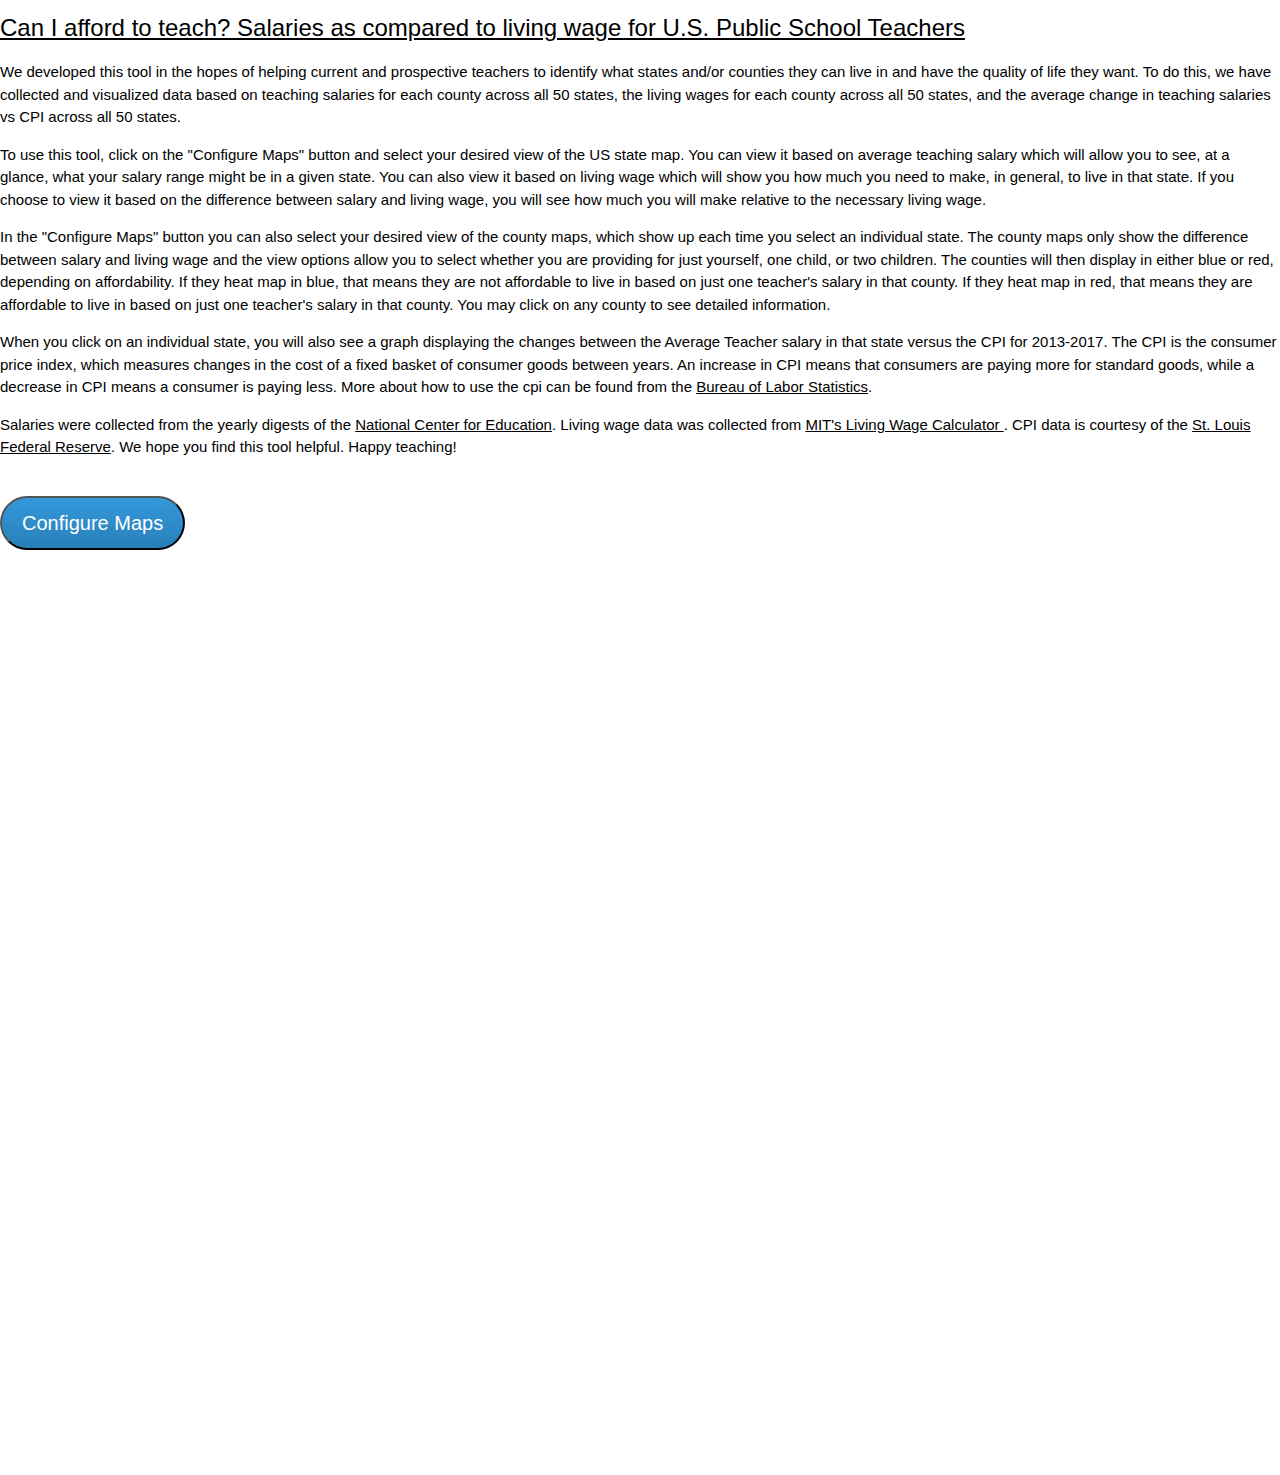
<file: index.html>
<!DOCTYPE html>
<html lang="en">
  <head>
    <meta charset="utf-8">
    <title>Teacher Salaries</title> 

    <script src="https://d3js.org/d3.v4.min.js" charset="utf-8"></script>
    <script src="https://d3js.org/topojson.v1.min.js"></script>
    <link rel="stylesheet" href="https://www.w3schools.com/w3css/4/w3.css">
  </head>
  <header>
      <h3 style="font-family: sans-serif; text-align: left;"><u>Can I afford to teach? Salaries as compared to living wage for U.S. Public School Teachers</u></h3>
  </header>
  <p>We developed this tool in the hopes of helping current and prospective teachers to identify
what states and/or counties they can live in and have the quality of life they want. To do this,
we have collected and visualized data based on teaching salaries for each county across all 50 states, 
the living wages for each county across all 50 states, and the average change in teaching salaries vs
CPI across all 50 states. </p>


<p>To use this tool, click on the "Configure Maps" button and select your desired view of the US state map.
You can view it based on average teaching salary which will allow you to see, at a glance, what your salary
range might be in a given state. You can also view it based on living wage which will show you how much 
you need to make, in general, to live in that state. If you choose to view it based on the difference between
salary and living wage, you will see how much you will make relative to the necessary living wage. 
</p>

<p>In the "Configure Maps" button you can also select your desired view of the county maps, which show up each
time you select an individual state. The county maps only show the difference between salary and living wage
and the view options allow you to select whether you are providing for just yourself, one child, or two children.
The counties will then display in either blue or red, depending on affordability. If they heat map in blue, that means 
they are not affordable to live in based on just one teacher's salary in that county. If they heat map in red, 
that means they are affordable to live in based on just one teacher's salary in that county. You may click on any county to see detailed
information.
</p>

<p> When you click on an individual state, you will also see a graph displaying the changes between the Average 
Teacher salary in that state versus the CPI for 2013-2017. The CPI is the consumer price index, which measures changes
in the cost of a fixed basket of consumer goods between years. An increase in CPI means that consumers are paying more
for standard goods, while a decrease in CPI means a consumer is paying less. More about how to use the cpi can be found from the
<a href="https://www.bls.gov/cpi/">Bureau of Labor Statistics</a>.</p>

<p> Salaries were collected from the yearly digests of the <a href="nces.ed.gov/programs/digest/">National Center for Education</a>. Living wage data was collected from
<a href="http://livingwage.mit.edu/">MIT's Living Wage Calculator </a>. CPI data is courtesy of the <a href="https://fred.stlouisfed.org/tags/series?t=annual%3Bcpi"> St. Louis Federal Reserve</a>. We hope you find this tool helpful. Happy teaching!</p> 
<br>
<style>
  	#graph{
  		position: absolute;
  		bottom: -575px;
  		right: -140px;
  	}
      .state-names {
          font-family: sans-serif;
          text-align: middle;
          fill: black;
          pointer-events: all;
      }
      .states {
        stroke: white;
        stroke-width: 2px;
        fill: none;
        pointer-events: all
      }
      .states :hover{
        fill-opacity: .5;
        
      }
      /*From studio 5*/
      div.tooltip {
        position: absolute;
        pointer-events: none;
        text-align: center;
        width: 200px;
        height: 50px;
        padding: 10px;
        font: 12px sans-serif;
        background: #D3D3D3;
        stroke: black;
        border-radius: 2px;
        opacity: .9;
      }
      .timeline {
        stroke: black;
        stroke-width: 2px;
      }
      .modal {
    display: none; 
    position: fixed; 
    z-index: 1; 
    left: 0;
    top: 0;
    width: 100%; 
    height: 100%; 
    overflow: auto; 
    background-color: rgb(0,0,0); 
    background-color: rgba(0,0,0,0.4); 
}
  /* Modal Content/Box */
  .modal-content {
    background-color: #fefefe;
    margin: 15% auto; /* 15% from the top and centered */
    padding: 20px;
    border: 1px solid #888;
    width: 80%; /* Could be more or less, depending on screen size */
  }
/* The Close Button */
  .close {
    color: #aaa;
    float: right;
    font-size: 28px;
    font-weight: bold;
  }
  .close:hover,
  .close:focus {
    color: black;
    text-decoration: none;
    cursor: pointer;
  }
  .btn {
  background: #3498db;
  background-image: -webkit-linear-gradient(top, #3498db, #2980b9);
  background-image: -moz-linear-gradient(top, #3498db, #2980b9);
  background-image: -ms-linear-gradient(top, #3498db, #2980b9);
  background-image: -o-linear-gradient(top, #3498db, #2980b9);
  background-image: linear-gradient(to bottom, #3498db, #2980b9);
  -webkit-border-radius: 28;
  -moz-border-radius: 28;
  border-radius: 28px;
  font-family: Arial;
  color: #ffffff;
  font-size: 20px;
  padding: 10px 20px 10px 20px;
  text-decoration: none;
}
.btn:hover {
  background: #3cb0fd;
  background-image: -webkit-linear-gradient(top, #3cb0fd, #3498db);
  background-image: -moz-linear-gradient(top, #3cb0fd, #3498db);
  background-image: -ms-linear-gradient(top, #3cb0fd, #3498db);
  background-image: -o-linear-gradient(top, #3cb0fd, #3498db);
  background-image: linear-gradient(to bottom, #3cb0fd, #3498db);
  text-decoration: none;
}
i
  </style>
  <body>
    <div>
      <input type="button" id="configure" value="Configure Maps" class="btn"></input>
    </div>
    <div id="myModal" class="modal">
      <div class="modal-content">
          <span class="close">&times;</span>
          <h3 id="countymodalheader"></h3>
          <p style="color:grey"><u><b>Salary Information</b></u></p>
          <p id="salary"></p>
          <p style="color:grey"><u><b>Living Wage Information</b></u></p>
          <p id="singleadult"></p>
          <p id="onechildfamily"></p>
          <p id="twochildfamily"></p>
    </div>
    </div>
      <div>
        <div id="myModal1" class="modal">
          <div class="modal-content">
            <span class="close">&times;</span>
            <h2><b>Configuration</b></h2>
        <p><b><u> Select data to color country map by: </u></b></p>
        <form id = "filter">
          <input  type='radio' id="Salary" name = "mode" value = "Salary" checked>Salary</input>
          <input type='radio' id="CPI" name="mode" value = "Wage">Living Wage</input>
          <input type='radio' id="Difference" name="mode" value = "Difference">Difference in Salary and Living Wage</input>
        </form>
        <p><b><u>County maps show the difference between salary and living wage. Select your family type below for accurate information: </u></b> <br> (<em style="color:red">red</em> counties are affordable to live in, <em style="color:blue">blue</em> counties are not)</p>
        <form id ="familytype">
          <input type="radio" id="SINGLE" name="ftype" value ="SINGLE" checked>Single</input>
          <input type="radio" id="ONECHILD" name="ftype" value="ONECHILD">One Child Family</input>
          <input type="radio" id="TWOCHILD" name="ftype" value="TWOCHILD">Two Child Family</input>
        </form>
        <p><b><u>You can also enter a custom salary filter. Any states below this salary will appear white</u></b></p>
        <input type="checkbox" id="customlimit" value="Custom Salary Minimum">Use Custom Minimum Salary</input>
        <input type="text" id="numlimit" placeholder="50000" class="w3-input"></input>
      </div>
    </div>
      <br>
      <br>
      <div id="map" style = "float:center; display: inline"></div>
       
       
      <div id="graph" style="height: 500px; width: 750px; float:center; display: inline">
        <select id="statePicker" style="display: none">
  			<option value="AL">Alabama</option>
  			<option value="AK">Alaska</option>
  			<option value="AZ">Arizona</option>
  			<option value="AR">Arkansas</option>
  			<option value="CA">California</option>
  			<option value="CO">Colorado</option>
  			<option value="CT">Connecticut</option>
  			<option value="DE">Delaware</option>
  			<option value="DC">District Of Columbia</option>
  			<option value="FL">Florida</option>
  			<option value="GA">Georgia</option>
  			<option value="HI">Hawaii</option>
  			<option value="ID">Idaho</option>
  			<option value="IL">Illinois</option>
  			<option value="IN">Indiana</option>
  			<option value="IA">Iowa</option>
  			<option value="KS">Kansas</option>
  			<option value="KY">Kentucky</option>
  			<option value="LA">Louisiana</option>
  			<option value="ME">Maine</option>
  			<option value="MD">Maryland</option>
  			<option value="MA">Massachusetts</option>
  			<option value="MI">Michigan</option>
  			<option value="MN">Minnesota</option>
  			<option value="MS">Mississippi</option>
  			<option value="MO">Missouri</option>
  			<option value="MT">Montana</option>
  			<option value="NE">Nebraska</option>
  			<option value="NV">Nevada</option>
  			<option value="NH">New Hampshire</option>
  			<option value="NJ">New Jersey</option>
  			<option value="NM">New Mexico</option>
  			<option value="NY">New York</option>
  			<option value="NC">North Carolina</option>
  			<option value="ND">North Dakota</option>
  			<option value="OH">Ohio</option>
 			  <option value="OK">Oklahoma</option>
  			<option value="OR">Oregon</option>
  			<option value="PA">Pennsylvania</option>
  			<option value="RI">Rhode Island</option>
  			<option value="SC">South Carolina</option>
  			<option value="SD">South Dakota</option>
  			<option value="TN">Tennessee</option>
  			<option value="TX">Texas</option>
  			<option value="UT">Utah</option>
  			<option value="VT">Vermont</option>
  			<option value="VA">Virginia</option>
  			<option value="WA">Washington</option>
  			<option value="WV">West Virginia</option>
  			<option value="WI">Wisconsin</option>
  			<option value="WY">Wyoming</option>
		</select> </div>
      <script>
        var width = 2500;
        var height = 550;
        var modal = document.getElementById('myModal');
        var span = document.getElementsByClassName("close")[0];
        var modal1 = document.getElementById('myModal1');
        var span1 = document.getElementsByClassName("close")[1];
        var useCustomSalaryLimit = false;
        var customSalaryLimit = 50000;
        document.getElementById("configure").addEventListener("click", function(){
          modal1.style.display = "block";
        });
        span.onclick = function() {
            modal.style.display = "none";
        }
        span1.onclick = function(){
          modal1.style.display = "none";
        }
        window.onclick = function(event) {
          if (event.target == modal || event.target == modal1) {
               modal.style.display = "none";
               modal1.style.display = "none";
          }
        } 
        document.getElementById("numlimit").onkeyup = function(){
          if (document.getElementById("customlimit").checked){
            useCustomSalaryLimit = true;
            var f1 = document.getElementById("filter");
            customSalary = parseInt(document.getElementById("numlimit").value);
            var event = new Event("change");
            f1.dispatchEvent(event);
          }
        }
        document.getElementById("customlimit").addEventListener("change", function(){
          if (document.getElementById("customlimit").checked){
            // do nothing
          } else {
            useCustomSalaryLimit = false;
            var f1 = document.getElementById("filter");
            var event = new Event("change");
            f1.dispatchEvent(event);
          }
        });
          // Referenced Mike Bostock's exanple on bl.ocks
          var projection = d3.geoAlbersUsa()
              .scale(1000)
              .translate([500 , height / 2]);
          var path = d3.geoPath()
                          .projection(projection);
          var svg = d3.select("#map")
                      .append("svg")
                      .attr("width", width)
                      .attr("height", height);
                        
          // Tooltip code from Piazza
          var tooltip = d3.select("#map")
                          .append("div")
                          .attr("class", "tooltip");
        
          var stateInfo = [];
          d3.tsv("us-state-names.tsv", function(genStateInfo) {
                  genStateInfo.forEach(function(d, i) {
                    stateInfo.push({'id' : genStateInfo[i].id, 
                                    'code' : genStateInfo[i].code, 
                                    'name': genStateInfo[i].name});
                  });
          }); 
          d3.csv("data/salarystatedata.csv", function(salaryData) {
              
                  salaryData.forEach(function(d, i) {
                    for (var j = 0; j < stateInfo.length; j++) {
                      if (salaryData[i].STATE == stateInfo[j].code) {
                        stateInfo[j].State = salaryData[i].STATE;
                        stateInfo[j].Year_2017 = salaryData[i].FY2017;
                        stateInfo[j].Year_2016 = salaryData[i].FY2016;
                        stateInfo[j].Year_2015 = salaryData[i].FY2015;
                        stateInfo[j].Year_2014 = salaryData[i].FY2014;
                        stateInfo[j].Year_2013 = salaryData[i].FY2013;
                      }
                    }
                  });
          }); 
      d3.csv("data/allstateslivingwage.csv", function(wageData){
        wageData.forEach(function(d, i){
            if (stateInfo[i].code = wageData[i].STATE){
                stateInfo[i].Single = wageData[i].SINGLE; 
                stateInfo[i].One_Child = wageData[i].ONECHILD;  
                stateInfo[i].Two_Child = wageData[i].TWOCHILD; 
            } 
        }); 
      });
      var filter = d3.select("#filter"); 
      filter.on("change", function(){
         //console.log(stateInfo); 
        var value = d3.select('input[name="mode"]:checked').node().value;
        var startScale; 
        var increment; 
        var colors; 
        if (value == "Salary"){
              startScale = 40;
              increment = 5;  
              var salaryColor = ["#e0f2f9", "#9CDFF9", "#70d7ff", "#3bb0dd", "#199fd3", "#0291c9", "#025d7f", "#023448"]; 
              var scale = d3.scaleOrdinal().range(salaryColor);
              legend.selectAll("rect").style("fill", scale); 
              colors = salaryColor; 
        }
        else if (value == "Wage"){
              startScale = 20; 
              increment = 2; 
              var wageColor = ["#e0f2f9", "#9CDFF9", "#70d7ff", "#3bb0dd", "#199fd3", "#0291c9", "#025d7f", "#023448"]; 
              var scale = d3.scaleOrdinal().range(wageColor);
              legend.selectAll("rect").style("fill", scale); 
              colors = wageColor; 
          }
          else if (value == "Difference"){
              startScale = 18; 
              increment = 5; 
              var difColor = ["#e0f2f9", "#9CDFF9", "#70d7ff", "#3bb0dd", "#199fd3", "#0291c9", "#025d7f", "#023448"]; 
              var scale = d3.scaleOrdinal().range(difColor);
              legend.selectAll("rect").style("fill", scale); 
              colors = difColor; 
          }
        var labelText = []; 
        var tmpScale = startScale; 
        for (var i =0; i < legendRange.length; i++){
          labelText.push(tmpScale + "-" +(tmpScale + increment) + "k"); 
           tmpScale += increment; 
         }
          legend.selectAll("text").text(function(d, i){ return labelText[d-1]; });
        svg.selectAll(".states").selectAll(function(){ return this.childNodes; })
        .attr("fill", function(d){
          var selectedState; 
          var salary; 
          for (var i = 0; i < stateInfo.length; i++) {
            if (stateInfo[i].id == d.id) {
              selectedState = stateInfo[i]; 
              }
          }
          if (value == "Salary"){
              salary = selectedState.Year_2017;
            }
          else if (value == "Wage"){
              salary = selectedState.Single;  
            }
          else if (value == "Difference"){
              salary = selectedState.Year_2017 - selectedState.Single; 
            }
            
            tmpScale = startScale; 
            var fill; 
            for (var i =0; i < legendRange.length; i++){
              tmpScale += increment; 
              if (salary <= tmpScale * 1000 && salary > (tmpScale - increment) * 1000){
                fill = colors[i]; 
              }
            } 
            if (fill == undefined){ /*console.log(selectedState); //console.log(salary)*/ }
            if (useCustomSalaryLimit){
              console.log("using custom salary limit");
              if (selectedState.Year_2017 < customSalary){
                return "#4c4d4d";
              } else {
                return fill;
              }
            }
            return fill; 
        }); 
      });
		  
		  var legendRange = [1, 2, 3, 4, 5, 6, 7, 8];
          var legendLabels = ["$40-45k", "45-50k", "50-55k", "55-60k", "60-65k", "65-70k", "70-75k", "75-80k"]
          var legendColors = d3.scaleOrdinal()
              .range(["#e0f2f9", "#9CDFF9", "#70d7ff", "#3bb0dd", "#199fd3", "#0291c9", "#025d7f", "#023448"]);
          
          var legend = svg.selectAll("g.legend")
              .data(legendRange)
              .enter().append("g")
              .attr("class", "legend");
              var rectW = 30, rectH = 30;
              legend.append("rect")
              .attr("x", 0)
              .attr("y", function(d, i){
              return 300 - (i*rectH) - 2*rectH; 
              })
              .attr("width", rectW)
              .attr("height", rectH)
              .style("fill", legendColors)
              legend.append("text")
              .attr("x", 44)
              .attr("y", function(d, i){ 
              return 300 - (i*rectH) - rectH - 6;
              })
              .text(function(d, i){ 
              return legendLabels[i]; 
              });                
          
          d3.json("us.json", function(map) {
            var data = topojson.feature(map, map.objects.states).features;
                  svg.append("g")
                    .attr("class", "states")
                    .selectAll("path")
                    .data(data)
                    .enter()
                    .append("path")
                    .attr("d", path)
                    .attr("fill", function(data) {
                      var salary;
                      for (var i = 0; i < stateInfo.length; i++) {
                        // //console.log(stateInfo[i].id == data.id);
                        if (stateInfo[i].id == data.id) {
                          salary = stateInfo[i].Year_2017;
                          if ((salary > 40000) && (salary < 45000)) {
                            return "#e0f2f9";
                          } else if ((salary > 45000) && (salary <= 50000)) {
                            return "#9CDFF9";
                          } else if ((salary > 50000) && (salary <= 55000)) {
                            return "#70d7ff";
                          } else if ((salary > 55000) && (salary <= 60000)) {
                            return "#3bb0dd";
                          } else if ((salary > 60000) && (salary <= 65000)) {
                            return "#199fd3";
                          } else if ((salary > 65000) && (salary <= 70000)) {
                            return "#0291c9";
                          } else if ((salary > 70000) && (salary <= 75000)) {
                            return "#025d7f";
                          } else if ((salary > 70000) && (salary <= 80000)) {
                            return "#023448";
                          }   
                        }
                      }
                    })
                
                    // Tooltip reference from Piazza
                    .on("mousemove", function(data) {
                      var tooltipState;
                      var tooltip2017;
                     
                      for (var i = 0; i < stateInfo.length; i++) {
                        if (stateInfo[i].id == data.id) {
                          tooltipState = stateInfo[i].State;
                          tooltip2017 = stateInfo[i].Year_2017;
                        }
                      }
                      tooltip.html(tooltipState + "\n" + "average teacher salary in 2017: $" + tooltip2017)
                            .style("left", (d3.event.pageX) + "px")     
                            .style("top", (d3.event.pageY ) + "px")
                            .style("opacity", .9); 
                    })
                    .on("click", function(d){
                      for (var i = 0; i < stateInfo.length; i++) {
                        if (stateInfo[i].id == d.id) {
                          var clickedState = stateInfo[i].State;
                          showCountyMap(stateInfo[i].name); 
                          //console.log(clickedState);
                          var picker = document.getElementById("statePicker");
                          var opts = picker.options;
                          for (var opt, j = 0; opt = opts[j]; j++) {
                            if (opt.value == clickedState) {
                                picker.selectedIndex = j;
                                var event = new Event('change');
                                picker.dispatchEvent(event);
                                break;
                          }
                        }
                          
                        }
                      }
                    })
                    .on("mouseout", function(d) {           
                        tooltip.style("opacity", 0);    
                    });
                    
                   svg.append("g")
                    .attr("class")
                    .selectAll("text")
                    .data(data)
                    .enter()
                    .append("text")
                    // centroid from bl.ocks
                    .attr("x", function(d){
                      return path.centroid(d)[0];
                    })
                    .attr("y", function(d){
                      return  path.centroid(d)[1];
                    });
                 
                });
  
  
  function showCountyMap(state){
    var curstate = state;
    var stateObject;
    for (var i = 0; i < stateInfo.length; i++) {
          if (stateInfo[i].name == curstate) {
            stateObject = stateInfo[i];
          }
        }
    var countydata = new Map();
    var flatwages = new Map().set("SINGLE", new Array()).set("ONECHILD", new Array()).set("TWOCHILD", new Array());
    var flatdeltas = new Map().set("SINGLE", new Array()).set("ONECHILD", new Array()).set("TWOCHILD", new Array());
    var src = "data/livingwage/" + state.toLowerCase() + "livingwage.csv";
    console.log(state);
    var q = d3.queue();
    q.defer(function(callback, err){
      d3.csv(src, function(input){
        input.forEach(function(data){
          var lwdata = new Map();
          var county = data['COUNTY'];
          lwdata.set("SINGLE", +data['SINGLE']);
          lwdata.set("ONECHILD", +data['ONECHILD']);
          lwdata.set("TWOCHILD", +data['TWOCHILD']);
          flatwages.get("SINGLE").push(+data['SINGLE']);
          flatwages.get("ONECHILD").push(+data['ONECHILD']);
          flatwages.get("TWOCHILD").push(+data['TWOCHILD']);
          flatdeltas.get("SINGLE").push(stateObject.Year_2017 - +data['SINGLE']);
          flatdeltas.get("ONECHILD").push(stateObject.Year_2017 - +data['ONECHILD']);
          flatdeltas.get("TWOCHILD").push(stateObject.Year_2017 - +data['TWOCHILD']);
          countydata.set(county, lwdata)
        });
        callback(null);
      });
    });
    q.await(function(error){
    
    
    console.log(flatdeltas);
    var familytypepicker = d3.select("#familytype");
    var ftype = d3.select('input[name="ftype"]:checked').node().value;
    console.log(ftype);
    var colorScale = d3.scaleLinear()
                     .domain([d3.min(flatwages.get(ftype), function(d){return d;}),  
                      d3.mean(flatwages.get(ftype), function(d){return d;}),
                      d3.mean(flatwages.get(ftype), function(d){return d;}), 
                      d3.max(flatwages.get(ftype), function(d){return d;})])
                     .range(["#e0f2f9", "#9CDFF9", "#025d7f", "#023448"]);
    familytypepicker.on("change", function(){
      var value = d3.select('input[name="ftype"]:checked').node().value;
      showCountyMap(curstate)
      return;
    });
    // if (state == "Virginia"){
    //   var src = "data/" + state.toLowerCase() + ".csv"
    //   var q = d3.queue();
    //   q.defer(function(callback, error) {
    //     d3.csv(src, function(input){
    //       input.forEach(function(data){
    //       var sals = new Map();
    //       var county = data['COUNTY'];
    //       sals.set("FY17", +data['FY17']);
    //       sals.set("FY16", +data['FY16']);
    //       sals.set("FY15", +data['FY15']);
    //       flatsalaries.get("FY17").push(+data['FY17']);
    //       countydata.set(county, sals);
    //     });
    //       callback(null);
    //   });
       
    // });
    // q.await(function(error){
    //   // pass
    // });
  
	
	if(state == "New York")
	{
		var url = "https://raw.githubusercontent.com/mattdellavolpe/US-Counties-TopoJSON/master/500k/new_york.json";
	}   
	else if(state == "New Hampshire")
	{
		var url = "https://raw.githubusercontent.com/mattdellavolpe/US-Counties-TopoJSON/master/500k/new_hampshire.json";
	}   
	else if(state == "New Jersey")
	{
		var url = "https://raw.githubusercontent.com/mattdellavolpe/US-Counties-TopoJSON/master/500k/new_jersey.json";
	}   
	else if(state == "Rhode Island")
	{
		var url = "https://raw.githubusercontent.com/mattdellavolpe/US-Counties-TopoJSON/master/500k/rhode_island.json";
	}   
	else if(state == "North Carolina")
	{
		var url = "https://raw.githubusercontent.com/mattdellavolpe/US-Counties-TopoJSON/master/500k/north_carolina.json";
	}   
	else if(state == "South Carolina")
	{
		var url = "https://raw.githubusercontent.com/mattdellavolpe/US-Counties-TopoJSON/master/500k/south_carolina.json";
	}   
	else if(state == "North Dakota")
	{
		var url = "https://raw.githubusercontent.com/mattdellavolpe/US-Counties-TopoJSON/master/500k/north_dakota.json";
	}   
	else if(state == "South Dakota")
	{
		var url = "https://raw.githubusercontent.com/mattdellavolpe/US-Counties-TopoJSON/master/500k/south_dakota.json";
	}   
	else if(state == "West Virginia")
	{
		var url = "https://raw.githubusercontent.com/mattdellavolpe/US-Counties-TopoJSON/master/500k/west_virginia.json";
	}   
	else if(state == "New Mexico")
	{
		var url = "https://raw.githubusercontent.com/mattdellavolpe/US-Counties-TopoJSON/master/500k/new_mexico.json";
	}   
	else
	{               
		var url = "https://raw.githubusercontent.com/mattdellavolpe/US-Counties-TopoJSON/master/500k/" + state.toLowerCase()+  ".json"; 
    }
    d3.json(url, function(error, us) {
      if (error) throw error;
      var curMap = svg.selectAll(".countyPath").data(topojson.feature(us, us.objects.counties).features, function(d){
        return d.id; 
      })
      curMap.exit().remove();
       var counties = topojson.feature(us, us.objects.counties);
       //console.log(topojson.feature(us, us.objects.counties).features);
       
       
      /*
        var projection = d3.geoAlbersUsa()
              .scale(1000)
              .translate([500 , height/2]);
                     
        var path = d3.geoPath()
                          .projection(projection);
	 //this chunk makes it so the counties show up in the state when clicked.
	*/
	 
	if(url == "https://raw.githubusercontent.com/mattdellavolpe/US-Counties-TopoJSON/master/500k/alaska.json"){
		var width = 2100;
		var height = 600;
	}
	else{
		width = 1500;
	  height = 400;
	 }
 // var colorScale = d3.scaleLinear()
 //                    .domain([d3.min(flatsalaries.get("FY17"), function(d){return d;}),  
 //                     d3.mean(flatsalaries.get("FY17"), function(d){return d;}),
 //                     d3.mean(flatsalaries.get("FY17"), function(d){return d;}), 
 //                     d3.max(flatsalaries.get("FY17"), function(d){return d;})])
 //                    .range(["#e0f2f9", "#9CDFF9", "#025d7f", "#023448"]);
 
	 var path = d3.geoPath()
	 	.projection(d3.geoMercator()
    .fitExtent([[width/2,0],[width, height/2]], counties));
      svg.append("g")
        .attr("class", "states")
        .selectAll("path")
        .data(topojson.feature(us, us.objects.counties).features, function(d){ return d.id; })
        .enter().append("path")
        .attr("class", "countyPath")
        .on("click", function(d){ 
            console.log(countydata);
            var name = d.properties.name;
            console.log(name);
            var countyliving = countydata.get(name);
            var salary = String(stateObject.Year_2017).slice(0,2) + "," + String(stateObject.Year_2017).slice(2);
            var singlesalary = String(countyliving.get("SINGLE")).slice(0,2) + "," + String(countyliving.get("SINGLE")).slice(2);
            var onechildsalary = String(countyliving.get("ONECHILD")).slice(0,2) + "," + String(countyliving.get("ONECHILD")).slice(2);
            var twochildsalary = String(countyliving.get("TWOCHILD")).slice(0,2) + "," + String(countyliving.get("TWOCHILD")).slice(2);
            var singleDelta = parseInt(stateObject.Year_2017) - parseInt(countyliving.get("SINGLE"));
            var oneDelta = parseInt(stateObject.Year_2017) - parseInt(countyliving.get("ONECHILD"));
            var twoDelta = parseInt(stateObject.Year_2017) - parseInt(countyliving.get("TWOCHILD"));
            var scolor = singleDelta > 0 ? "red" : "blue";
            var ocolor = oneDelta > 0 ? "red" : "blue";
            var tcolor = twoDelta > 0 ? "red" : "blue";
            var stoken = singleDelta > 0 ? "+" : "-";
            var otoken = oneDelta > 0 ? "+" : "-";
            var ttoken = twoDelta > 0 ? "+" : "-";
            document.getElementById("countymodalheader").innerHTML = "<u><b>Information for:</b></u> " + name + ", " + state;
            document.getElementById("singleadult").innerHTML = "<b>Single Adult:</b> $" + singlesalary + "\t\t" + "<em style='color:" + scolor + "'>(" + stoken + " $" + Math.abs(singleDelta) + ")</em>";
            document.getElementById("onechildfamily").innerHTML = "<b>One Child Family:</b> $" + onechildsalary + "\t\t" + "<em style='color:" + ocolor + "'>(" + otoken + " $" +  Math.abs(oneDelta) + ")</em>";
            document.getElementById("twochildfamily").innerHTML = "<b>Two Child Family:</b> $" + twochildsalary + "\t\t" + "<em style='color:" + tcolor + "'>(" + ttoken + " $" +  Math.abs(twoDelta) + ")</em>";
            document.getElementById("salary").innerHTML = "<b> Average Teacher Salary:</b> $" + salary;
            modal.style.display = "block";
             })
        .attr("d", path)
        .attr("fill", function(d){
          var name = d.properties.name;
          try{
            if (typeof name != 'undefined'){
            
            var countyLivingWage = countydata.get(name).get(ftype);
            var countySalary = stateObject.Year_2017;
            var delta = countySalary - countyLivingWage;
            if(delta < 0){
              if (delta >= -1000){
                return "#ccd2ff";
              }
              if (delta >= -3000){
                return "#99a5ff";
              }
              if (delta >= -5000){
                return "#6678ff";
              }
              if (delta >= -7000){
                return "#334bff";
              }
              if (delta >= -9000){
                return "#001eff";
              }
              if (delta >= -11000){
                return "#0018cc";
              }
              if (delta >= -12000){
                return "#001299";
              }
              if (delta >= -16000){
                return "#000c66";
              } else {
                return "#000633"
              }
            }
            else {
              if (delta <= 1000){
                return "#ffe6e6";
              }if (delta <= 2000){
                return "#ffcccc";
              }if (delta <= 3000){
                return "#ffb3b3";
              }if (delta <= 4000){
                return "#ff9999";
              }if (delta <= 5000){
                return "#ff8080";
              }if (delta <= 6000){
                return "#ff6666";
              }if (delta <= 7000){
                return "#ff4d4d";
              }if (delta <= 8000){
                return "#ff3333";
              }if (delta <= 9000){
                return "#ff1919";
              }if (delta <= 10000){
                return "#ff0000";
              }if (delta <= 11000){
                return "#e60000";
              }if (delta <= 12000){
                return "#cc0000";
              }if (delta <= 13000){
                return "#b30000";
              }if (delta <= 14000){
                return "#990000";
              }if (delta <= 15000){
                return "#800000";
              }if (delta <= 16000){
                return "#660000";
              }if (delta <= 17000){
                return "#99001a";
              }if (delta <= 18000){
                return "#800015"
              }if (delta <= 19000){
                return "#660011";
              }if (delta > 19000){
                return "#800400";
              }
            }
            // return colorScale(countydata.get(name).get(ftype)); 
            
        }
      } catch(err){
        //pass
      }
  
        });
      
      svg.append("path")
      .attr("class", "county-borders")
      .attr("d", path(us));
    });
  });
  }
      </script>
      <script type="text/javascript">
    var statePicker = document.getElementById("statePicker");
    statePicker.addEventListener("change", function(data){
      var selectedState = statePicker.options[statePicker.selectedIndex].value;
      var state_name =  statePicker.options[statePicker.selectedIndex].text;
      d3.select("#graphsvg").remove();
      draw(selectedState, state_name);
    })
    function draw(state, state_name){
    var currentState = state;
    var stateDataMap = new Map();
    var yearIndexMap = new Map();
    var reverseYearIndexMap = new Map();
    yearIndexMap.set(2017, 0).set(2016, 1).set(2015, 2).set(2014, 3).set(2013, 4);
    reverseYearIndexMap.set(2013, 0).set(2014, 1).set(2015, 2).set(2016, 3).set(2017, 4);
    var parseTime = d3.timeParse("%Y");
    var years = [2013,2014,2015,2016,2017];
    d3.csv("data/salarystatedata.csv", function(input){
      input.forEach(function(d) {
        var salMap = new Map();
        salMap.set(parseTime(2017), +d['FY2017']);
        salMap.set(parseTime(2016), +d['FY2016']);
        salMap.set(parseTime(2015), +d['FY2015']);
        salMap.set(parseTime(2014), +d['FY2014']);
        salMap.set(parseTime(2013), +d['FY2013']);
        stateDataMap.set(d['STATE'], salMap);
      });
    var cpiData = [];
    d3.csv("data/cpibyyear.csv", function(input){
      input.forEach(function(d) {
        cpiData.push({
          year: parseTime(+d['Year']),
          index: +d['Jan']
        });
      });
      //console.log(cpiData);
      var margin = {
        top: 75,
        right: 75,
        bottom: 75,
        left: 75
      };
      var chartWidth = 580;
      var chartHeight = 380;
      var svg1 = d3.select("#graph").append("svg")
                    .attr("width", chartWidth)
                    .attr("height", chartHeight)
                    .attr("id", "graphsvg");
      var width = parseInt(svg1.attr("width")) - (2*margin.left);
      var height = parseInt(svg1.attr("height")) - (2*margin.top);
      var g = svg1.append("g").attr("transform","translate(" + margin.left + "," + margin.top + ")");
      g.append("text")
               .attr("x", chartWidth - 180)
               .attr("y", 0-10)
               .attr("stroke", "blue")
               .text("CPI");
              g.append("text")
                .attr("x", 0 - .50*margin.left)
                .attr("y", 0 - 10)
                .attr("stroke", "red")
                .text("Salary");
              g.append("text")
                .attr("x", 0 + 50)
                .attr("y", 0-10)
                .attr("font-size", "12px")
                .attr("text-decoration", "underline")
                .text("Average Salary v.s. CPI for " + state_name + " (2013-2017)");
      var xVals = d3.scaleTime()
              .rangeRound([0, width])
              .domain(d3.extent(Array.from(stateDataMap.get(currentState).keys())));
      var yVals = d3.scaleLinear()
              .rangeRound([height, 0])
              .domain(d3.extent(Array.from(stateDataMap.get(currentState).values())));
      var leftYVals = d3.scaleLinear()
                .rangeRound([height, 0])
                .domain(d3.extent(cpiData, function(d) {return d.index;}));
      g.append("g")
       .attr("transform", "translate(0," + height + ")")
       .call(d3.axisBottom(xVals).tickFormat(d3.timeFormat("%Y")).ticks(5));
      g.append("g")
       .attr("stroke", "red")
       .call(d3.axisLeft(yVals));
      g.append("g")
        .attr("transform", "translate( " + width + ", 0 )")
        .attr("stroke", "blue")
        .call(d3.axisRight(leftYVals));
      var line = d3.line()
             .x(function(d) {return xVals(parseTime(d));})
             .y(function(d) {return yVals(Array.from(stateDataMap.get(currentState).values())[yearIndexMap.get(d)]);})
      var cpiLine = d3.line()
              .x(function(d) {return xVals(parseTime(d));})
              .y(function(d) {return leftYVals(cpiData[reverseYearIndexMap.get(d)].index);})
      g.append("path")
        .datum(years)
        .attr("class", "line")
        .attr("d", line)
        .attr("fill", "none")
        .attr("stroke", "red");
      g.append("path")
        .datum(years)
        .attr("class", "cpline")
        .attr("d", cpiLine)
        .attr("fill", "none")
        .attr("stroke", "blue");
       var sampleMap = stateDataMap.get(currentState);
       //console.log(sampleMap);
       //console.log(yearIndexMap);
       //console.log(Array.from(sampleMap.values())[yearIndexMap.get(2017)]);
       var arr = Array.from(stateDataMap.get(currentState).keys());
       //console.log(arr);
       var target = parseTime(2017);
       //console.log(target);
       //console.log(stateDataMap.get(currentState).get(target));
       g.selectAll(".point")
         .data(years)
         .enter()
         .append("circle")
         .attr("class", "dot")
         .attr("cx", function(d) {return xVals(parseTime(d));})
         .attr("cy", function(d) {
                return yVals(Array.from(stateDataMap.get(currentState).values())[yearIndexMap.get(d)])
         })
         .attr("r", 8);
       g.selectAll(".point")
        .data(years)
        .enter()
        .append("circle")
        .attr("class", "dot")
        .attr("cx", function(d) {return xVals(parseTime(d));})
        .attr("cy", function(d){
          return leftYVals(cpiData[reverseYearIndexMap.get(d)].index);})
        .attr("r", 8);
    });
    });
}
  </script>
    </body>
</html>
</file>
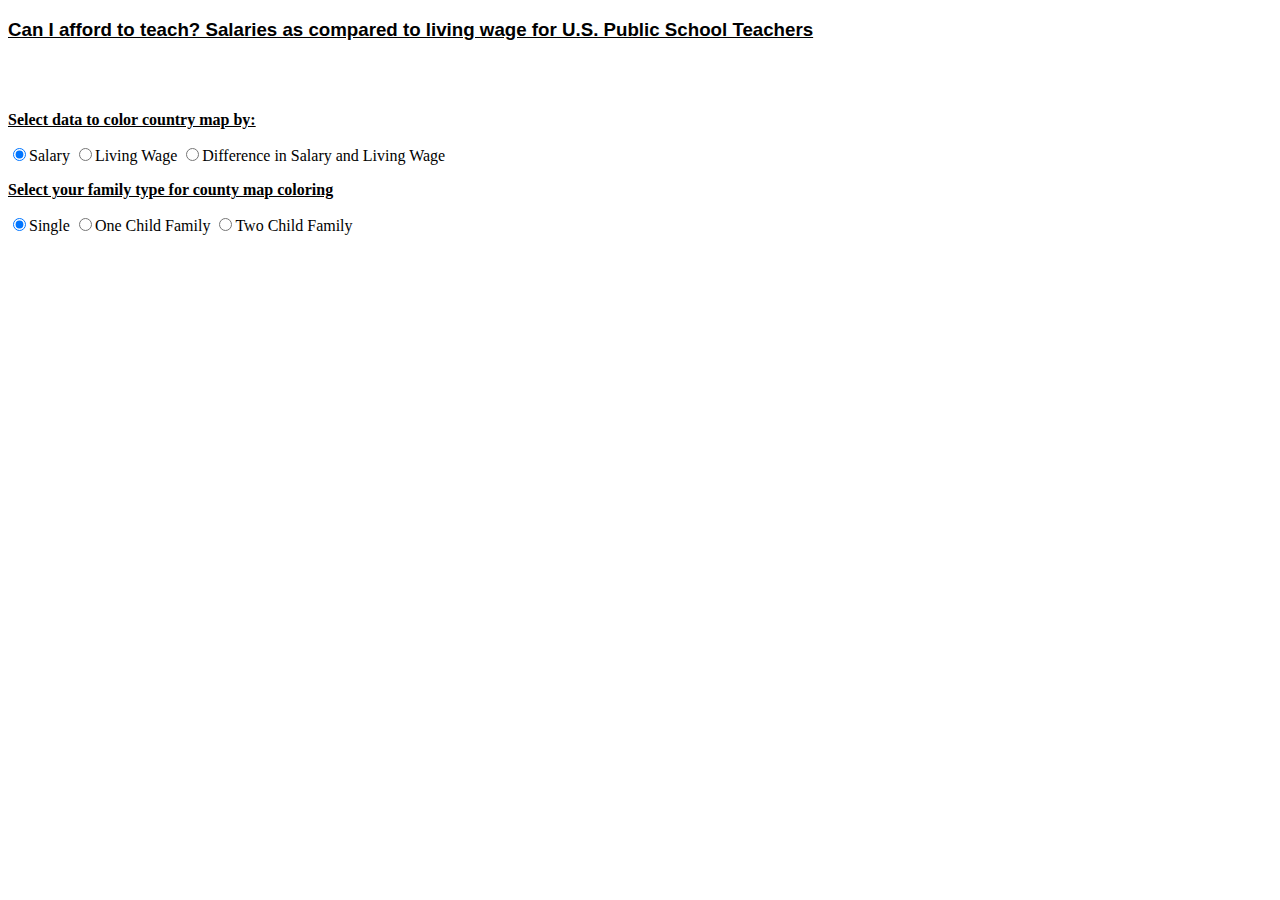
<file: index.charlotte.html>
<!DOCTYPE html>
<html lang="en">
  <head>
    <meta charset="utf-8">
    <title>Teacher Salaries</title> 

    <script src="http://d3js.org/d3.v4.min.js" charset="utf-8"></script>
    <script src="http://d3js.org/topojson.v1.min.js"></script>
  </head>
  <header>
      <h3 style="font-family: sans-serif; text-align: left;"><u>Can I afford to teach? Salaries as compared to living wage for U.S. Public School Teachers</u></h3>
      <br>
      <br>
  </header>
  <style>
  	#graph{
  		position: fixed;
  		bottom: -110px;
  		right: -140px;
  	}
    .states{
    	stroke: white;
        stroke-width: 2px;
        pointer-events: all
    }
    .hover {
    	fill: black;
	}
    .selected{
    	fill: black;
	}     
      /*From studio 5*/
      div.tooltip {
        position: absolute;
        pointer-events: none;
        text-align: center;
        width: 200px;
        height: 50px;
        padding: 10px;
        font: 12px sans-serif;
        background: #D3D3D3;
        stroke: black;
        border-radius: 2px;
        opacity: .9;
      }
      .timeline {
        stroke: black;
        stroke-width: 2px;
      }

      .modal {
    display: none; /* Hidden by default */
    position: fixed; /* Stay in place */
    z-index: 1; /* Sit on top */
    left: 0;
    top: 0;
    width: 100%; /* Full width */
    height: 100%; /* Full height */
    overflow: auto; /* Enable scroll if needed */
    background-color: rgb(0,0,0); /* Fallback color */
    background-color: rgba(0,0,0,0.4); /* Black w/ opacity */
}

  /* Modal Content/Box */
  .modal-content {
    background-color: #fefefe;
    margin: 15% auto; /* 15% from the top and centered */
    padding: 20px;
    border: 1px solid #888;
    width: 80%; /* Could be more or less, depending on screen size */
  }

/* The Close Button */
  .close {
    color: #aaa;
    float: right;
    font-size: 28px;
    font-weight: bold;
  }

  .close:hover,
  .close:focus {
    color: black;
    text-decoration: none;
    cursor: pointer;
  }
  </style>
  <body>
    <div id="myModal" class="modal">

      <div class="modal-content">
          <span class="close">&times;</span>
          <h3 id="countymodalheader"></h3>
          <p style="color:grey"><u><b>Salary Information</b></u></p>
          <p id="salary"></p>
          <p style="color:grey"><u><b>Living Wage Information</b></u></p>
          <p id="singleadult"></p>
          <p id="onechildfamily"></p>
          <p id="twochildfamily"></p>
    </div>

    </div>


      <div id="map" style = "float:center; display: inline"></div>
       <div>
        <p><b><u> Select data to color country map by: </u></b></p>
        <form id = "filter">
          <input  type='radio' id="Salary" name = "mode" value = "Salary" checked>Salary</input>
          <input type='radio' id="CPI" name="mode" value = "Wage">Living Wage</input>
          <input type='radio' id="Difference" name="mode" value = "Difference">Difference in Salary and Living Wage</input>
        </form>
      </div>

      <div>
        <p><b><u> Select your family type for county map coloring </u></b></p>
        <form id ="familytype">
          <input type="radio" id="SINGLE" name="ftype" value ="SINGLE" checked>Single</input>
          <input type="radio" id="ONECHILD" name="ftype" value="ONECHILD">One Child Family</input>
          <input type="radio" id="TWOCHILD" name="ftype" value="TWOCHILD">Two Child Family</input>
        </form>
        </div>

      <div id="graph" style="height: 500px; width: 750px; float:center; display: inline">
        <select id="statePicker" style="display: none">
  			<option value="AL">Alabama</option>
  			<option value="AK">Alaska</option>
  			<option value="AZ">Arizona</option>
  			<option value="AR">Arkansas</option>
  			<option value="CA">California</option>
  			<option value="CO">Colorado</option>
  			<option value="CT">Connecticut</option>
  			<option value="DE">Delaware</option>
  			<option value="DC">District Of Columbia</option>
  			<option value="FL">Florida</option>
  			<option value="GA">Georgia</option>
  			<option value="HI">Hawaii</option>
  			<option value="ID">Idaho</option>
  			<option value="IL">Illinois</option>
  			<option value="IN">Indiana</option>
  			<option value="IA">Iowa</option>
  			<option value="KS">Kansas</option>
  			<option value="KY">Kentucky</option>
  			<option value="LA">Louisiana</option>
  			<option value="ME">Maine</option>
  			<option value="MD">Maryland</option>
  			<option value="MA">Massachusetts</option>
  			<option value="MI">Michigan</option>
  			<option value="MN">Minnesota</option>
  			<option value="MS">Mississippi</option>
  			<option value="MO">Missouri</option>
  			<option value="MT">Montana</option>
  			<option value="NE">Nebraska</option>
  			<option value="NV">Nevada</option>
  			<option value="NH">New Hampshire</option>
  			<option value="NJ">New Jersey</option>
  			<option value="NM">New Mexico</option>
  			<option value="NY">New York</option>
  			<option value="NC">North Carolina</option>
  			<option value="ND">North Dakota</option>
  			<option value="OH">Ohio</option>
 			  <option value="OK">Oklahoma</option>
  			<option value="OR">Oregon</option>
  			<option value="PA">Pennsylvania</option>
  			<option value="RI">Rhode Island</option>
  			<option value="SC">South Carolina</option>
  			<option value="SD">South Dakota</option>
  			<option value="TN">Tennessee</option>
  			<option value="TX">Texas</option>
  			<option value="UT">Utah</option>
  			<option value="VT">Vermont</option>
  			<option value="VA">Virginia</option>
  			<option value="WA">Washington</option>
  			<option value="WV">West Virginia</option>
  			<option value="WI">Wisconsin</option>
  			<option value="WY">Wyoming</option>
		</select> </div>
      <script>
        var width = 2500;
        var height = 550;
        var modal = document.getElementById('myModal');
        var span = document.getElementsByClassName("close")[0];
        span.onclick = function() {
            modal.style.display = "none";
        }

        window.onclick = function(event) {
          if (event.target == modal) {
               modal.style.display = "none";
          }
        } 
          // Referenced Mike Bostock's exanple on bl.ocks
          var projection = d3.geoAlbersUsa()
              .scale(1000)
              .translate([500 , height / 2]);

          var path = d3.geoPath()
                          .projection(projection);

          var svg = d3.select("#map")
                      .append("svg")
                      .attr("width", width)
                      .attr("height", height);
                        
          // Tooltip code from Piazza
          var tooltip = d3.select("#map")
                          .append("div")
                          .attr("class", "tooltip");
        
          var stateInfo = [];
          d3.tsv("us-state-names.tsv", function(genStateInfo) {
                  genStateInfo.forEach(function(d, i) {
                    stateInfo.push({'id' : genStateInfo[i].id, 
                                    'code' : genStateInfo[i].code, 
                                    'name': genStateInfo[i].name});
                  });
          }); 
          d3.csv("data/salarystatedata.csv", function(salaryData) {
              
                  salaryData.forEach(function(d, i) {
                    for (var j = 0; j < stateInfo.length; j++) {
                      if (salaryData[i].STATE == stateInfo[j].code) {
                        stateInfo[j].State = salaryData[i].STATE;
                        stateInfo[j].Year_2017 = salaryData[i].FY2017;
                        stateInfo[j].Year_2016 = salaryData[i].FY2016;
                        stateInfo[j].Year_2015 = salaryData[i].FY2015;
                        stateInfo[j].Year_2014 = salaryData[i].FY2014;
                        stateInfo[j].Year_2013 = salaryData[i].FY2013;
                      }
                    }
                  });
          }); 
      d3.csv("data/allstateslivingwage.csv", function(wageData){
        wageData.forEach(function(d, i){
            if (stateInfo[i].code = wageData[i].STATE){
                stateInfo[i].Single = wageData[i].SINGLE; 
                stateInfo[i].One_Child = wageData[i].ONECHILD;  
                stateInfo[i].Two_Child = wageData[i].TWOCHILD; 
            } 
        }); 
      });


      var filter = d3.select("#filter"); 
      filter.on("change", function(){
         //console.log(stateInfo); 
        var value = d3.select('input[name="mode"]:checked').node().value;
        var startScale; 
        var increment; 
        var colors; 
        if (value == "Salary"){
              startScale = 40;
              increment = 5;  
              var salaryColor = ["#e0f2f9", "#9CDFF9", "#70d7ff", "#3bb0dd", "#199fd3", "#0291c9", "#025d7f", "#023448"]; 
              var scale = d3.scaleOrdinal().range(salaryColor);
              legend.selectAll("rect").style("fill", scale); 
              colors = salaryColor; 
        }
        else if (value == "Wage"){
              startScale = 20; 
              increment = 2; 
              var wageColor = ["#e0f2f9", "#9CDFF9", "#70d7ff", "#3bb0dd", "#199fd3", "#0291c9", "#025d7f", "#023448"]; 
              var scale = d3.scaleOrdinal().range(wageColor);
              legend.selectAll("rect").style("fill", scale); 
              colors = wageColor; 
          }
          else if (value == "Difference"){
              startScale = 18; 
              increment = 5; 
              var difColor = ["#e0f2f9", "#9CDFF9", "#70d7ff", "#3bb0dd", "#199fd3", "#0291c9", "#025d7f", "#023448"]; 
              var scale = d3.scaleOrdinal().range(difColor);
              legend.selectAll("rect").style("fill", scale); 
              colors = difColor; 
          }
        var labelText = []; 
        var tmpScale = startScale; 
        for (var i =0; i < legendRange.length; i++){
          labelText.push(tmpScale + "-" +(tmpScale + increment) + "k"); 
           tmpScale += increment; 
         }
          legend.selectAll("text").text(function(d, i){ return labelText[d-1]; });

        svg.selectAll(".states").selectAll(function(){ return this.childNodes; })
        .attr("fill", function(d){
          var selectedState; 
          var salary; 

          for (var i = 0; i < stateInfo.length; i++) {
            if (stateInfo[i].id == d.id) {
              selectedState = stateInfo[i]; 
              }
          }
          if (value == "Salary"){
              salary = selectedState.Year_2017;
            }
          else if (value == "Wage"){
              salary = selectedState.Single;  
            }
          else if (value == "Difference"){
              salary = selectedState.Year_2017 - selectedState.Single; 
            }
            
            tmpScale = startScale; 
            var fill; 
            for (var i =0; i < legendRange.length; i++){
              tmpScale += increment; 
              if (salary <= tmpScale * 1000 && salary > (tmpScale - increment) * 1000){
                fill = colors[i]; 
              }
            } 
            if (fill == undefined){ /*console.log(selectedState); //console.log(salary)*/ }
            return fill; 
        }); 
      });
		  
		  var legendRange = [1, 2, 3, 4, 5, 6, 7, 8];
          var legendLabels = ["$40-45k", "45-50k", "50-55k", "55-60k", "60-65k", "65-70k", "70-75k", "75-80k"]
          var legendColors = d3.scaleOrdinal()
              .range(["#e0f2f9", "#9CDFF9", "#70d7ff", "#3bb0dd", "#199fd3", "#0291c9", "#025d7f", "#023448"]);
          
          var legend = svg.selectAll("g.legend")
              .data(legendRange)
              .enter().append("g")
              .attr("class", "legend");

              var rectW = 30, rectH = 30;

              legend.append("rect")
              .attr("x", 0)
              .attr("y", function(d, i){
              return 300 - (i*rectH) - 2*rectH; 
              })
              .attr("width", rectW)
              .attr("height", rectH)
              .style("fill", legendColors)

              legend.append("text")
              .attr("x", 44)
              .attr("y", function(d, i){ 
              return 300 - (i*rectH) - rectH - 6;
              })
              .text(function(d, i){ 
              return legendLabels[i]; 
              });                
          
          d3.json("us.json", function(map) {
            var data = topojson.feature(map, map.objects.states).features;
                  svg.append("g")
                    .attr("class", "states")
                    .selectAll("path")
                    .data(data)
                    .enter()
                    .append("path")
                    .attr("d", path)
                    

                    .attr("fill", function(data) {
                      var salary;

                      for (var i = 0; i < stateInfo.length; i++) {
                        // //console.log(stateInfo[i].id == data.id);
                        if (stateInfo[i].id == data.id) {
                          salary = stateInfo[i].Year_2017;
                          if ((salary > 40000) && (salary < 45000)) {
                            return "#e0f2f9";
                          } else if ((salary > 45000) && (salary <= 50000)) {
                            return "#9CDFF9";
                          } else if ((salary > 50000) && (salary <= 55000)) {
                            return "#70d7ff";
                          } else if ((salary > 55000) && (salary <= 60000)) {
                            return "#3bb0dd";
                          } else if ((salary > 60000) && (salary <= 65000)) {
                            return "#199fd3";
                          } else if ((salary > 65000) && (salary <= 70000)) {
                            return "#0291c9";
                          } else if ((salary > 70000) && (salary <= 75000)) {
                            return "#025d7f";
                          } else if ((salary > 70000) && (salary <= 80000)) {
                            return "#023448";
                          }   
                        }
                      }
                    })
                    
                    /*let hoverEnabled = false;
  					svg.on('click', x => hoverEnabled = true)
    					.on('mouseup', x => hoverEnabled = false)
  					svg.selectAll('.states path').on('click', function() {
    					if (hoverEnabled) {
      						this.classList.add('hovered');
   						 }
  					})*/
                    // Tooltip reference from Piazza
                    .on("mousemove", function(data) {
                      var tooltipState;
                      var tooltip2017;
                     
                      for (var i = 0; i < stateInfo.length; i++) {
                        if (stateInfo[i].id == data.id) {
                          tooltipState = stateInfo[i].State;
                          tooltip2017 = stateInfo[i].Year_2017;
                        }
                      }

                      tooltip.html(tooltipState + "\n" + "average teacher salary in 2017: $" + tooltip2017)
                            .style("left", (d3.event.pageX) + "px")     
                            .style("top", (d3.event.pageY ) + "px")
                            .style("opacity", .9); 
                    })
                    /*following code adapted from https://bl.ocks.org/andrew-reid/f5b4227c93d197d69cf73e62c73afef3*/
                    .on("click", function (d) {
					 svg.selectAll('path').attr('class','states'); 
					  d3.selectAll('path').on("mouseover", function (d) 
					  { 
					  	d3.select(this).attr("class", "states hover"); 
					  	d3.select(this).on("mouseout", function(d) 
					  	{
					  		d3.select(this).attr("class", "states");
					  	})
					})
					d3.select(this).on("mouseout", null); // cancel mouseover events for clicked features
					d3.select(this).on('mouseover',null);
					d3.select(this).attr('class','selected');
                      for (var i = 0; i < stateInfo.length; i++) {
                        if (stateInfo[i].id == d.id) {
                          var clickedState = stateInfo[i].State;
                          showCountyMap(stateInfo[i].name); 
                          
                          //console.log(clickedState);
                          var picker = document.getElementById("statePicker");
                          var opts = picker.options;
                          for (var opt, j = 0; opt = opts[j]; j++) {
                            if (opt.value == clickedState) {
                                picker.selectedIndex = j;
                                var event = new Event('change');
                                picker.dispatchEvent(event);

                                break;
                          }
                        }
                          
                        }
                      }

                    })
                    .on("mouseout", function(d) {           
                        tooltip.style("opacity", 0);    
                    });
                    
                   svg.append("g")
                    .attr("class")
                    .selectAll("text")
                    .data(data)
                    .enter()
                    .append("text")

                    // centroid from bl.ocks
                    .attr("x", function(d){
                      return path.centroid(d)[0];
                    })
                    .attr("y", function(d){
                      return  path.centroid(d)[1];
                    });
                 
                });

  
  
  function showCountyMap(state){
    var curstate = state;
    var stateObject;
    for (var i = 0; i < stateInfo.length; i++) {
          if (stateInfo[i].name == curstate) {
            stateObject = stateInfo[i];
          }
        }
    var countydata = new Map();
    var flatwages = new Map().set("SINGLE", new Array()).set("ONECHILD", new Array()).set("TWOCHILD", new Array());
    var flatdeltas = new Map().set("SINGLE", new Array()).set("ONECHILD", new Array()).set("TWOCHILD", new Array());

    var src = "data/livingwage/" + state.toLowerCase() + "livingwage.csv";

    var q = d3.queue();

    q.defer(function(callback, err){
      d3.csv(src, function(input){
        input.forEach(function(data){
          var lwdata = new Map();
          var county = data['COUNTY'];
          lwdata.set("SINGLE", +data['SINGLE']);
          lwdata.set("ONECHILD", +data['ONECHILD']);
          lwdata.set("TWOCHILD", +data['TWOCHILD']);
          flatwages.get("SINGLE").push(+data['SINGLE']);
          flatwages.get("ONECHILD").push(+data['ONECHILD']);
          flatwages.get("TWOCHILD").push(+data['TWOCHILD']);
          flatdeltas.get("SINGLE").push(stateObject.Year_2017 - +data['SINGLE']);
          flatdeltas.get("ONECHILD").push(stateObject.Year_2017 - +data['ONECHILD']);
          flatdeltas.get("TWOCHILD").push(stateObject.Year_2017 - +data['TWOCHILD']);

          countydata.set(county, lwdata)
        });

        callback(null);
      });

    });

    q.await(function(error){
    
    

    console.log(flatdeltas);

    var familytypepicker = d3.select("#familytype");
    var ftype = d3.select('input[name="ftype"]:checked').node().value;
    console.log(ftype);
    var colorScale = d3.scaleLinear()
                     .domain([d3.min(flatwages.get(ftype), function(d){return d;}),  
                      d3.mean(flatwages.get(ftype), function(d){return d;}),
                      d3.mean(flatwages.get(ftype), function(d){return d;}), 
                      d3.max(flatwages.get(ftype), function(d){return d;})])
                     .range(["#e0f2f9", "#9CDFF9", "#025d7f", "#023448"]);


    familytypepicker.on("change", function(){
      var value = d3.select('input[name="ftype"]:checked').node().value;
      showCountyMap(curstate)
      return;
    });



    // if (state == "Virginia"){
    //   var src = "data/" + state.toLowerCase() + ".csv"
    //   var q = d3.queue();
    //   q.defer(function(callback, error) {
    //     d3.csv(src, function(input){
    //       input.forEach(function(data){
    //       var sals = new Map();
    //       var county = data['COUNTY'];
    //       sals.set("FY17", +data['FY17']);
    //       sals.set("FY16", +data['FY16']);
    //       sals.set("FY15", +data['FY15']);
    //       flatsalaries.get("FY17").push(+data['FY17']);
    //       countydata.set(county, sals);
    //     });
    //       callback(null);
    //   });
       
    // });

    // q.await(function(error){
    //   // pass
    // });
  
	
	if(state == "New York")
	{
		var url = "https://raw.githubusercontent.com/mattdellavolpe/US-Counties-TopoJSON/master/500k/new_york.json";
	}   
	else if(state == "New Hampshire")
	{
		var url = "https://raw.githubusercontent.com/mattdellavolpe/US-Counties-TopoJSON/master/500k/new_hampshire.json";
	}   
	else if(state == "New Jersey")
	{
		var url = "https://raw.githubusercontent.com/mattdellavolpe/US-Counties-TopoJSON/master/500k/new_jersey.json";
	}   
	else if(state == "Rhode Island")
	{
		var url = "https://raw.githubusercontent.com/mattdellavolpe/US-Counties-TopoJSON/master/500k/rhode_island.json";
	}   
	else if(state == "North Carolina")
	{
		var url = "https://raw.githubusercontent.com/mattdellavolpe/US-Counties-TopoJSON/master/500k/north_carolina.json";
	}   
	else if(state == "South Carolina")
	{
		var url = "https://raw.githubusercontent.com/mattdellavolpe/US-Counties-TopoJSON/master/500k/south_carolina.json";
	}   
	else if(state == "North Dakota")
	{
		var url = "https://raw.githubusercontent.com/mattdellavolpe/US-Counties-TopoJSON/master/500k/north_dakota.json";
	}   
	else if(state == "South Dakota")
	{
		var url = "https://raw.githubusercontent.com/mattdellavolpe/US-Counties-TopoJSON/master/500k/south_dakota.json";
	}   
	else if(state == "West Virginia")
	{
		var url = "https://raw.githubusercontent.com/mattdellavolpe/US-Counties-TopoJSON/master/500k/west_virginia.json";
	}   
	else if(state == "New Mexico")
	{
		var url = "https://raw.githubusercontent.com/mattdellavolpe/US-Counties-TopoJSON/master/500k/new_mexico.json";
	}   
	else
	{               
		var url = "https://raw.githubusercontent.com/mattdellavolpe/US-Counties-TopoJSON/master/500k/" + state.toLowerCase()+  ".json"; 
    }
    d3.json(url, function(error, us) {
      if (error) throw error;
      var curMap = svg.selectAll(".countyPath").data(topojson.feature(us, us.objects.counties).features, function(d){
        return d.id; 
      })
      curMap.exit().remove();
       var counties = topojson.feature(us, us.objects.counties);
       //console.log(topojson.feature(us, us.objects.counties).features);
       
       
      /*
        var projection = d3.geoAlbersUsa()
              .scale(1000)
              .translate([500 , height/2]);
                     
        var path = d3.geoPath()
                          .projection(projection);

	 //this chunk makes it so the counties show up in the state when clicked.
	*/
	 
	if(url == "https://raw.githubusercontent.com/mattdellavolpe/US-Counties-TopoJSON/master/500k/alaska.json"){
		var width = 2100;
		var height = 600;
	}
	else{
		width = 1500;
	  height = 400;
	 }
 // var colorScale = d3.scaleLinear()
 //                    .domain([d3.min(flatsalaries.get("FY17"), function(d){return d;}),  
 //                     d3.mean(flatsalaries.get("FY17"), function(d){return d;}),
 //                     d3.mean(flatsalaries.get("FY17"), function(d){return d;}), 
 //                     d3.max(flatsalaries.get("FY17"), function(d){return d;})])
 //                    .range(["#e0f2f9", "#9CDFF9", "#025d7f", "#023448"]);



 

	 var path = d3.geoPath()
	 	.projection(d3.geoMercator()
    .fitExtent([[width/2,0],[width, height/2]], counties));
      svg.append("g")
        .attr("class", "states")
        .selectAll("path")
        .data(topojson.feature(us, us.objects.counties).features, function(d){ return d.id; })
        .enter().append("path")
        .attr("class", "countyPath")
        .on("click", function(d){ 
            
            var name = d.properties.name;
            console.log(name);
            var countyliving = countydata.get(name);
            var salary = String(stateObject.Year_2017).slice(0,2) + "," + String(stateObject.Year_2017).slice(2);
            var singlesalary = String(countyliving.get("SINGLE")).slice(0,2) + "," + String(countyliving.get("SINGLE")).slice(2);
            var onechildsalary = String(countyliving.get("ONECHILD")).slice(0,2) + "," + String(countyliving.get("ONECHILD")).slice(2);
            var twochildsalary = String(countyliving.get("TWOCHILD")).slice(0,2) + "," + String(countyliving.get("TWOCHILD")).slice(2);

            var singleDelta = parseInt(stateObject.Year_2017) - parseInt(countyliving.get("SINGLE"));
            var oneDelta = parseInt(stateObject.Year_2017) - parseInt(countyliving.get("ONECHILD"));
            var twoDelta = parseInt(stateObject.Year_2017) - parseInt(countyliving.get("TWOCHILD"));

            var scolor = singleDelta > 0 ? "red" : "blue";
            var ocolor = oneDelta > 0 ? "red" : "blue";
            var tcolor = twoDelta > 0 ? "red" : "blue";

            var stoken = singleDelta > 0 ? "+" : "-";
            var otoken = oneDelta > 0 ? "+" : "-";
            var ttoken = twoDelta > 0 ? "+" : "-";


            document.getElementById("countymodalheader").innerHTML = "<u><b>Information for:</b></u> " + name + ", " + state;
            document.getElementById("singleadult").innerHTML = "<b>Single Adult:</b> $" + singlesalary + "\t\t" + "<em style='color:" + scolor + "'>(" + stoken + " $" + Math.abs(singleDelta) + ")</em>";
            document.getElementById("onechildfamily").innerHTML = "<b>One Child Family:</b> $" + onechildsalary + "\t\t" + "<em style='color:" + ocolor + "'>(" + otoken + " $" +  Math.abs(oneDelta) + ")</em>";
            document.getElementById("twochildfamily").innerHTML = "<b>Two Child Family:</b> $" + twochildsalary + "\t\t" + "<em style='color:" + tcolor + "'>(" + ttoken + " $" +  Math.abs(twoDelta) + ")</em>";
            document.getElementById("salary").innerHTML = "<b> Average Teacher Salary:</b> $" + salary;

            modal.style.display = "block";
             })
        .attr("d", path)
        .attr("fill", function(d){
          var name = d.properties.name;
          try{
            if (typeof name != 'undefined'){
            
            var countyLivingWage = countydata.get(name).get(ftype);
            var countySalary = stateObject.Year_2017;
            var delta = countySalary - countyLivingWage;
            if(delta < 0){
              if (delta >= -1000){
                return "#ccd2ff";
              }
              if (delta >= -3000){
                return "#99a5ff";
              }

              if (delta >= -5000){
                return "#6678ff";
              }

              if (delta >= -7000){
                return "#334bff";
              }

              if (delta >= -9000){
                return "#001eff";
              }

              if (delta >= -11000){
                return "#0018cc";
              }

              if (delta >= -12000){
                return "#001299";
              }

              if (delta >= -16000){
                return "#000c66";
              } else {
                return "#000633"
              }
            }
            else {
              if (delta <= 1000){
                return "#ffe6e6";
              }if (delta <= 2000){
                return "#ffcccc";
              }if (delta <= 3000){
                return "#ffb3b3";
              }if (delta <= 4000){
                return "#ff9999";
              }if (delta <= 5000){
                return "#ff8080";
              }if (delta <= 6000){
                return "#ff6666";
              }if (delta <= 7000){
                return "#ff4d4d";
              }if (delta <= 8000){
                return "#ff3333";
              }if (delta <= 9000){
                return "#ff1919";
              }if (delta <= 10000){
                return "#ff0000";
              }if (delta <= 11000){
                return "#e60000";
              }if (delta <= 12000){
                return "#cc0000";
              }if (delta <= 13000){
                return "#b30000";
              }if (delta <= 14000){
                return "#990000";
              }if (delta <= 15000){
                return "#800000";
              }if (delta <= 16000){
                return "#660000";
              }if (delta <= 17000){
                return "#99001a";
              }if (delta <= 18000){
                return "#800015"
              }if (delta <= 19000){
                return "#660011";
              }if (delta > 19000){
                return "#800400";
              }
            }
            // return colorScale(countydata.get(name).get(ftype)); 
            
        }
      } catch(err){
        //pass
      }
  
        });
      

      svg.append("path")
      .attr("class", "county-borders")
      .attr("d", path(us));

    });

  });
  }
      </script>
      <script type="text/javascript">

    var statePicker = document.getElementById("statePicker");
    statePicker.addEventListener("change", function(data){
      var selectedState = statePicker.options[statePicker.selectedIndex].value;
      d3.select("#graphsvg").remove();
      draw(selectedState);

    })

    function draw(state){

    var currentState = state;

    var stateDataMap = new Map();
    var yearIndexMap = new Map();
    var reverseYearIndexMap = new Map();
    yearIndexMap.set(2017, 0).set(2016, 1).set(2015, 2).set(2014, 3).set(2013, 4);
    reverseYearIndexMap.set(2013, 0).set(2014, 1).set(2015, 2).set(2016, 3).set(2017, 4);
    var parseTime = d3.timeParse("%Y");
    var years = [2013,2014,2015,2016,2017];
    d3.csv("data/salarystatedata.csv", function(input){
      input.forEach(function(d) {
        var salMap = new Map();
        salMap.set(parseTime(2017), +d['FY2017']);
        salMap.set(parseTime(2016), +d['FY2016']);
        salMap.set(parseTime(2015), +d['FY2015']);
        salMap.set(parseTime(2014), +d['FY2014']);
        salMap.set(parseTime(2013), +d['FY2013']);
        stateDataMap.set(d['STATE'], salMap);

      });


    var cpiData = [];

    d3.csv("data/cpibyyear.csv", function(input){
      input.forEach(function(d) {
        cpiData.push({
          year: parseTime(+d['Year']),
          index: +d['Jan']
        });


      });

      //console.log(cpiData);

      var margin = {
        top: 75,
        right: 75,
        bottom: 75,
        left: 75
      };

      var chartWidth = 580;
      var chartHeight = 380;
      var svg1 = d3.select("#graph").append("svg")
                    .attr("width", chartWidth)
                    .attr("height", chartHeight)
                    .attr("id", "graphsvg");

      var width = parseInt(svg1.attr("width")) - (2*margin.left);
      var height = parseInt(svg1.attr("height")) - (2*margin.top);

      var g = svg1.append("g").attr("transform","translate(" + margin.left + "," + margin.top + ")");

      var xVals = d3.scaleTime()
              .rangeRound([0, width])
              .domain(d3.extent(Array.from(stateDataMap.get(currentState).keys())));

      var yVals = d3.scaleLinear()
              .rangeRound([height, 0])
              .domain(d3.extent(Array.from(stateDataMap.get(currentState).values())));


      var leftYVals = d3.scaleLinear()
                .rangeRound([height, 0])
                .domain(d3.extent(cpiData, function(d) {return d.index;}));

      g.append("g")
       .attr("transform", "translate(0," + height + ")")
       .call(d3.axisBottom(xVals).tickFormat(d3.timeFormat("%Y")).ticks(5));

      g.append("g")
       .call(d3.axisLeft(yVals));

      g.append("g")
        .attr("transform", "translate( " + width + ", 0 )")
        .call(d3.axisRight(leftYVals));

      var line = d3.line()
             .x(function(d) {return xVals(parseTime(d));})
             .y(function(d) {return yVals(Array.from(stateDataMap.get(currentState).values())[yearIndexMap.get(d)]);})

      var cpiLine = d3.line()
              .x(function(d) {return xVals(parseTime(d));})
              .y(function(d) {return leftYVals(cpiData[reverseYearIndexMap.get(d)].index);})

      g.append("path")
        .datum(years)
        .attr("class", "line")
        .attr("d", line)
        .attr("fill", "none")
        .attr("stroke", "red");

      g.append("path")
        .datum(years)
        .attr("class", "cpline")
        .attr("d", cpiLine)
        .attr("fill", "none")
        .attr("stroke", "blue");

       var sampleMap = stateDataMap.get(currentState);
       //console.log(sampleMap);
       //console.log(yearIndexMap);
       //console.log(Array.from(sampleMap.values())[yearIndexMap.get(2017)]);

       var arr = Array.from(stateDataMap.get(currentState).keys());
       //console.log(arr);
       var target = parseTime(2017);
       //console.log(target);
       //console.log(stateDataMap.get(currentState).get(target));
       g.selectAll(".point")
         .data(years)
         .enter()
         .append("circle")
         .attr("class", "dot")
         .attr("cx", function(d) {return xVals(parseTime(d));})
         .attr("cy", function(d) {
                return yVals(Array.from(stateDataMap.get(currentState).values())[yearIndexMap.get(d)])

         })
         .attr("r", 8);

       g.selectAll(".point")
        .data(years)
        .enter()
        .append("circle")
        .attr("class", "dot")
        .attr("cx", function(d) {return xVals(parseTime(d));})
        .attr("cy", function(d){
          return leftYVals(cpiData[reverseYearIndexMap.get(d)].index);})
        .attr("r", 8);
    });

    });

}
  </script>

    </body>
</html>
</file>
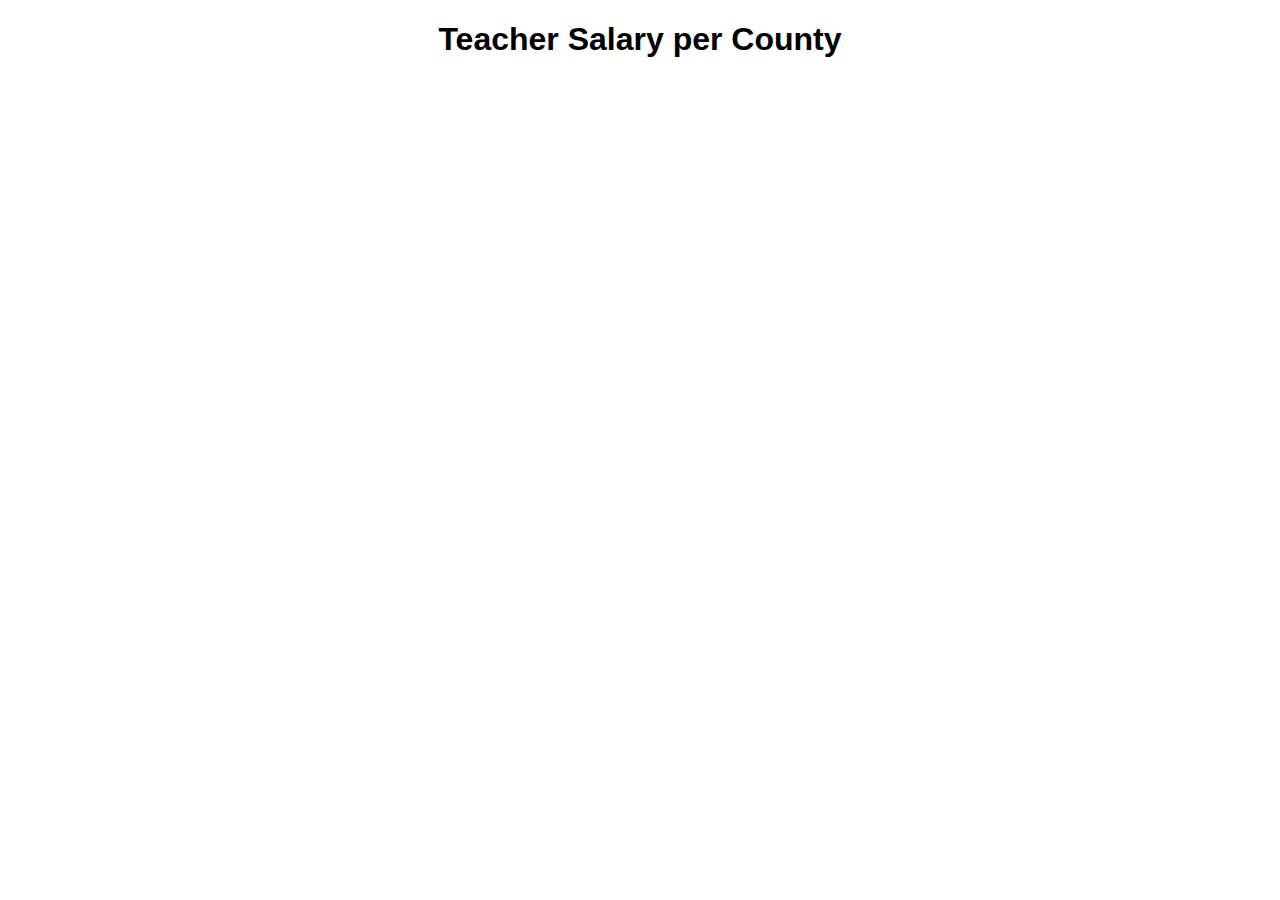
<file: index.old.html>
<!DOCTYPE html>
<html lang="en">
  <head>
    <meta charset="utf-8">
    <title>Teacher Salary per County</title> 
   
    <script src="http://d3js.org/d3.v4.min.js" charset="utf-8"></script>
    <script src="http://d3js.org/topojson.v1.min.js"></script>
  </head>
  <header>
      <h1 style="font-family: sans-serif; text-align: center;">Teacher Salary per County</h1>
  </header>
  <style>
      .state-names {
          font-family: sans-serif;
          text-align: middle;
          fill: black;
          pointer-events: all;
      }
      .states {
        stroke: black;
        stroke-width: 3px;
        fill: none;
        pointer-events: all
      }
      .states :hover{
        fill: #F03737;

      }
      /*From studio 5*/
      div.tooltip {
        position: absolute;
        pointer-events: none;
        text-align: center;
        width: 60px;
        height: 50px;
        padding: 10px;
        font: 12px sans-serif;
        background: #ffcccc;
        border: 4px;
        border-color: red;
        stroke: black;
        border-radius: 2px;
        opacity: .9;
      }
      .timeline {
        stroke: black;
        stroke-width: 2px;
      }
  </style>
  <body>

      <div id="map" style="height: 550; width: 750px; float:center; display: inline">
      </div>
      <div id="graph" style="height: 500px; width: 750px; float:center; display: inline">
        <select id="statePicker" style="display: none">
  <option value="AL">Alabama</option>
  <option value="AK">Alaska</option>
  <option value="AZ">Arizona</option>
  <option value="AR">Arkansas</option>
  <option value="CA">California</option>
  <option value="CO">Colorado</option>
  <option value="CT">Connecticut</option>
  <option value="DE">Delaware</option>
  <option value="DC">District Of Columbia</option>
  <option value="FL">Florida</option>
  <option value="GA">Georgia</option>
  <option value="HI">Hawaii</option>
  <option value="ID">Idaho</option>
  <option value="IL">Illinois</option>
  <option value="IN">Indiana</option>
  <option value="IA">Iowa</option>
  <option value="KS">Kansas</option>
  <option value="KY">Kentucky</option>
  <option value="LA">Louisiana</option>
  <option value="ME">Maine</option>
  <option value="MD">Maryland</option>
  <option value="MA">Massachusetts</option>
  <option value="MI">Michigan</option>
  <option value="MN">Minnesota</option>
  <option value="MS">Mississippi</option>
  <option value="MO">Missouri</option>
  <option value="MT">Montana</option>
  <option value="NE">Nebraska</option>
  <option value="NV">Nevada</option>
  <option value="NH">New Hampshire</option>
  <option value="NJ">New Jersey</option>
  <option value="NM">New Mexico</option>
  <option value="NY">New York</option>
  <option value="NC">North Carolina</option>
  <option value="ND">North Dakota</option>
  <option value="OH">Ohio</option>
  <option value="OK">Oklahoma</option>
  <option value="OR">Oregon</option>
  <option value="PA">Pennsylvania</option>
  <option value="RI">Rhode Island</option>
  <option value="SC">South Carolina</option>
  <option value="SD">South Dakota</option>
  <option value="TN">Tennessee</option>
  <option value="TX">Texas</option>
  <option value="UT">Utah</option>
  <option value="VT">Vermont</option>
  <option value="VA">Virginia</option>
  <option value="WA">Washington</option>
  <option value="WV">West Virginia</option>
  <option value="WI">Wisconsin</option>
  <option value="WY">Wyoming</option>
</select>   

      </div>

      <script>
        var width = window.innerWidth / 2.0;
        var height = 550;
        var timelineWidth = width;
        var timelineHeight = 100;

          // Referenced Mike Bostock's exanple on bl.ocks
          var projection = d3.geoAlbersUsa()
              .scale(800)
              .translate([320 , height / 3]);

          var path = d3.geoPath()
                          .projection(projection);

          var svg = d3.select("#map")
                      .append("svg")
                      .attr("width", width)
                      .attr("height", height);
                        

          // Tooltip code from Piazza
          var tooltip = d3.select("#map")
                          .append("div")
                          .attr("class", "tooltip");
          
          var stateNames = [];
          var stateInfo = [];
          var winner = [];
          d3.json("us.json", function(map) {
            var data = topojson.feature(map, map.objects.states).features;
            d3.csv("12-17salarydata.csv", function(salaryData) {
              d3.tsv("us-state-names.tsv", function(genStateInfo) {
                  genStateInfo.forEach(function(d, i) {
                    stateInfo.push({'id' : genStateInfo[i].id, 
                                    'code' : genStateInfo[i].code});
                  });
                  // console.log(stateInfo); // Correct
                  salaryData.forEach(function(d, i) {
                  	for (var j = 0; j < stateInfo.length; j++) {
                  		if (salaryData[i].State == stateInfo[j].code) {
                  			stateInfo[j].State = salaryData[i].State;
                  			stateInfo[j].Year_2017 = salaryData[i].Year_2017;
                  			stateInfo[j].Year_2016 = salaryData[i].Year_2016;
                  			stateInfo[j].Year_2015 = salaryData[i].Year_2015;
                  			stateInfo[j].Year_2014 = salaryData[i].Year_2014;
                  			stateInfo[j].Year_2013 = salaryData[i].Year_2013;
                  		}
                  	}
                  	// console.log(stateInfo);
                  });

                  // var colorScale = d3.scaleLinear()
                  //           .domain([-60, -0, 0, 60])
                  //           .range(["#0014cc", "#4d73ff", "#ff4d4f", "#cc0700"]);


                  console.log(d3.extent(salaryData, function(d){ return d.Year_2017;}));
                  var colorScale = d3.scaleLinear()
                                     .domain([d3.min(salaryData, function(d){return d.Year_2017;}),  
                                    d3.mean(salaryData, function(d){return d.Year_2017;}),d3.mean(salaryData, function(d){return d.Year_2017;}), d3.max(salaryData, function(d){return d.Year_2017;})]).range(["#0014cc", "#4d73ff", "#ff4d4f", "#cc0700"]);


                  svg.append("g")
                    .attr("class", "states")
                    .selectAll("path")
                    .data(data)
                    .enter()
                    .append("path")
                    .attr("d", path)
                    .attr("fill", function(d){
                      for (var i = 0; i < stateInfo.length; i++) {
                        if (stateInfo[i].id == d.id) {

                            var sal = stateInfo[i].Year_2017;
                            return colorScale(sal);
                        }
                      }

                    })
         
                
                    // Tooltip reference from Piazza
                    .on("mousemove", function(data) {
                      var tooltipState;
                      var tooltip2017;
                     
                      for (var i = 0; i < stateInfo.length; i++) {
                        if (stateInfo[i].id == data.id) {
                          tooltipState = stateInfo[i].State;
                          tooltip2017 = stateInfo[i].Year_2017;
                        }
                      }

                      tooltip.html(tooltipState + "\n" + "2017: " + tooltip2017)
                            .style("left", (d3.event.pageX) + "px")     
                            .style("top", (d3.event.pageY ) + "px")
                            .style("opacity", .9); 
                    })
                    .on("click", function(d){
                      for (var i = 0; i < stateInfo.length; i++) {
                        if (stateInfo[i].id == d.id) {
                          var clickedState = stateInfo[i].State;
                          var picker = document.getElementById("statePicker");
                          var opts = picker.options;
                          for (var opt, j = 0; opt = opts[j]; j++) {
                            if (opt.value == clickedState) {
                                picker.selectedIndex = j;
                                var event = new Event('change');
                                picker.dispatchEvent(event);

                                break;
                          }
                        }
                          
                        }
                      }

                    })
                    .on("mouseout", function(d) {           
                        tooltip.style("opacity", 0);    
                    });
                    
                   svg.append("g")
                    .attr("class", "state-names")
                    .selectAll("text")
                    .data(data)
                    .enter()
                    .append("text")
                    .text(function(d, i){
                      return stateNames[d.id];
                    })

                    // centroid from bl.ocks
                    .attr("x", function(d){
                      return path.centroid(d)[0];
                    })
                    .attr("y", function(d){
                      return  path.centroid(d)[1];
                    });
                 
                });
            }); 
          });
      </script>
          <script type="text/javascript">

    var statePicker = document.getElementById("statePicker");
    statePicker.addEventListener("change", function(data){
      var selectedState = statePicker.options[statePicker.selectedIndex].value;
      d3.select("#graphsvg").remove();
      draw(selectedState);

    })


    function draw(state){

    var currentState = state;

    var stateDataMap = new Map();
    var yearIndexMap = new Map();
    var reverseYearIndexMap = new Map();
    yearIndexMap.set(2017, 0).set(2016, 1).set(2015, 2).set(2014, 3).set(2013, 4);
    reverseYearIndexMap.set(2013, 0).set(2014, 1).set(2015, 2).set(2016, 3).set(2017, 4);
    var parseTime = d3.timeParse("%Y");
    var years = [2013,2014,2015,2016,2017];
    d3.csv("data/12-17salarydata.csv", function(input){
      input.forEach(function(d) {
        var salMap = new Map();
        salMap.set(parseTime(2017), +d['2017']);
        salMap.set(parseTime(2016), +d['2016']);
        salMap.set(parseTime(2015), +d['2015']);
        salMap.set(parseTime(2014), +d['2014']);
        salMap.set(parseTime(2013), +d['2013']);
        stateDataMap.set(d['State'], salMap);

      });


    var cpiData = [];

    d3.csv("data/cpibyyear.csv", function(input){
      input.forEach(function(d) {
        cpiData.push({
          year: parseTime(+d['Year']),
          index: +d['Jan']
        });


      });



      console.log(cpiData);

      var margin = {
        top: 75,
        right: 75,
        bottom: 75,
        left: 75
      };

      var chartWidth = window.innerWidth / 2.0;
      var chartHeight = 400;
      var svg1 = d3.select("#graph").append("svg")
                    .attr("width", chartWidth)
                    .attr("height", chartHeight)
                    .attr("id", "graphsvg");

      var width = parseInt(svg1.attr("width")) - (2*margin.left);
      var height = parseInt(svg1.attr("height")) - (2*margin.top);

      var g = svg1.append("g").attr("transform","translate(" + margin.left + "," + margin.top + ")");


      var xVals = d3.scaleTime()
              .rangeRound([0, width])
              .domain(d3.extent(Array.from(stateDataMap.get(currentState).keys())));

      var yVals = d3.scaleLinear()
              .rangeRound([height, 0])
              .domain(d3.extent(Array.from(stateDataMap.get(currentState).values())));


      var leftYVals = d3.scaleLinear()
                .rangeRound([height, 0])
                .domain(d3.extent(cpiData, function(d) {return d.index;}));





      
      g.append("g")
       .attr("transform", "translate(0," + height + ")")
       .call(d3.axisBottom(xVals));

      g.append("g")
       .call(d3.axisLeft(yVals));

      g.append("g")
        .attr("transform", "translate( " + width + ", 0 )")
        .call(d3.axisRight(leftYVals));


      var line = d3.line()
             .x(function(d) {return xVals(parseTime(d));})
             .y(function(d) {return yVals(Array.from(stateDataMap.get(currentState).values())[yearIndexMap.get(d)]);})


      var cpiLine = d3.line()
              .x(function(d) {return xVals(parseTime(d));})
              .y(function(d) {return leftYVals(cpiData[reverseYearIndexMap.get(d)].index);})

      

      g.append("path")
        .datum(years)
        .attr("class", "line")
        .attr("d", line)
        .attr("fill", "none")
        .attr("stroke", "red");


      g.append("path")
        .datum(years)
        .attr("class", "cpline")
        .attr("d", cpiLine)
        .attr("fill", "none")
        .attr("stroke", "blue");




       var sampleMap = stateDataMap.get(currentState);
       console.log(sampleMap);
       console.log(yearIndexMap);
       console.log(Array.from(sampleMap.values())[yearIndexMap.get(2017)]);

       var arr = Array.from(stateDataMap.get(currentState).keys());
       console.log(arr);
       var target = parseTime(2017);
       console.log(target);
       console.log(stateDataMap.get(currentState).get(target));
       g.selectAll(".point")
         .data(years)
         .enter()
         .append("circle")
         .attr("class", "dot")
         .attr("cx", function(d) {return xVals(parseTime(d));})
         .attr("cy", function(d) {
                return yVals(Array.from(stateDataMap.get(currentState).values())[yearIndexMap.get(d)])

         })
         .attr("r", 8);

       g.selectAll(".point")
        .data(years)
        .enter()
        .append("circle")
        .attr("class", "dot")
        .attr("cx", function(d) {return xVals(parseTime(d));})
        .attr("cy", function(d){
          return leftYVals(cpiData[reverseYearIndexMap.get(d)].index);})
        .attr("r", 8);
       

              

      




    });

    });

}

  </script>
    </body>
</html>
</file>
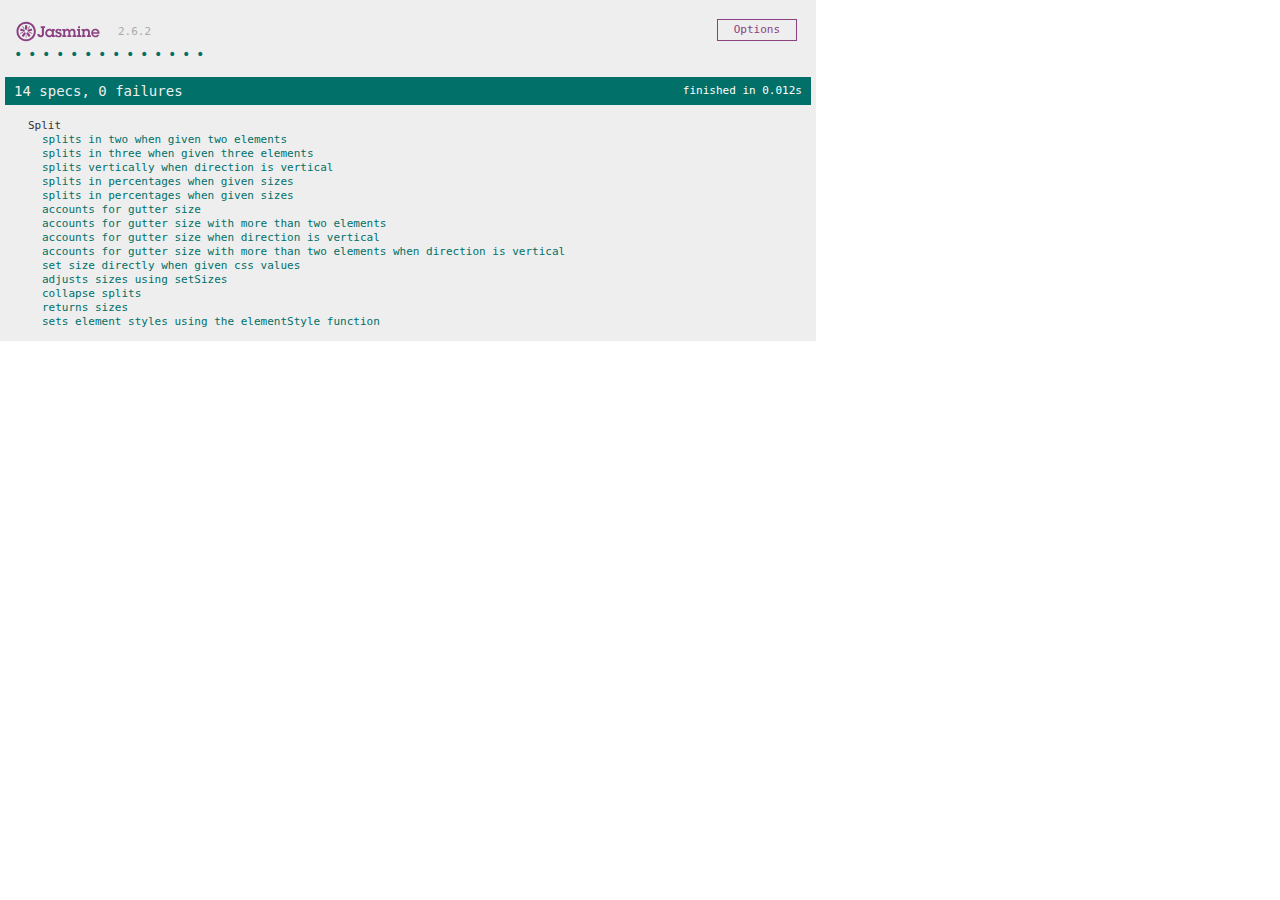
<file: splitTest/Split.js-master/test/SpecRunner.html>
<!DOCTYPE html>
<html>
<head>
  <meta charset="utf-8">
  <title>Jasmine Spec Runner v2.6.2</title>

  <link rel="shortcut icon" type="image/png" href="jasmine/lib/jasmine-2.6.2/jasmine_favicon.png">
  <link rel="stylesheet" href="jasmine/lib/jasmine-2.6.2/jasmine.css">

  <script src="jasmine/lib/jasmine-2.6.2/jasmine.js"></script>
  <script src="jasmine/lib/jasmine-2.6.2/jasmine-html.js"></script>
  <script src="jasmine/lib/jasmine-2.6.2/boot.js"></script>

  <script src="../split.js"></script>
  <script src="split.spec.js"></script>
</head>

<body>
</body>
</html>
</file>
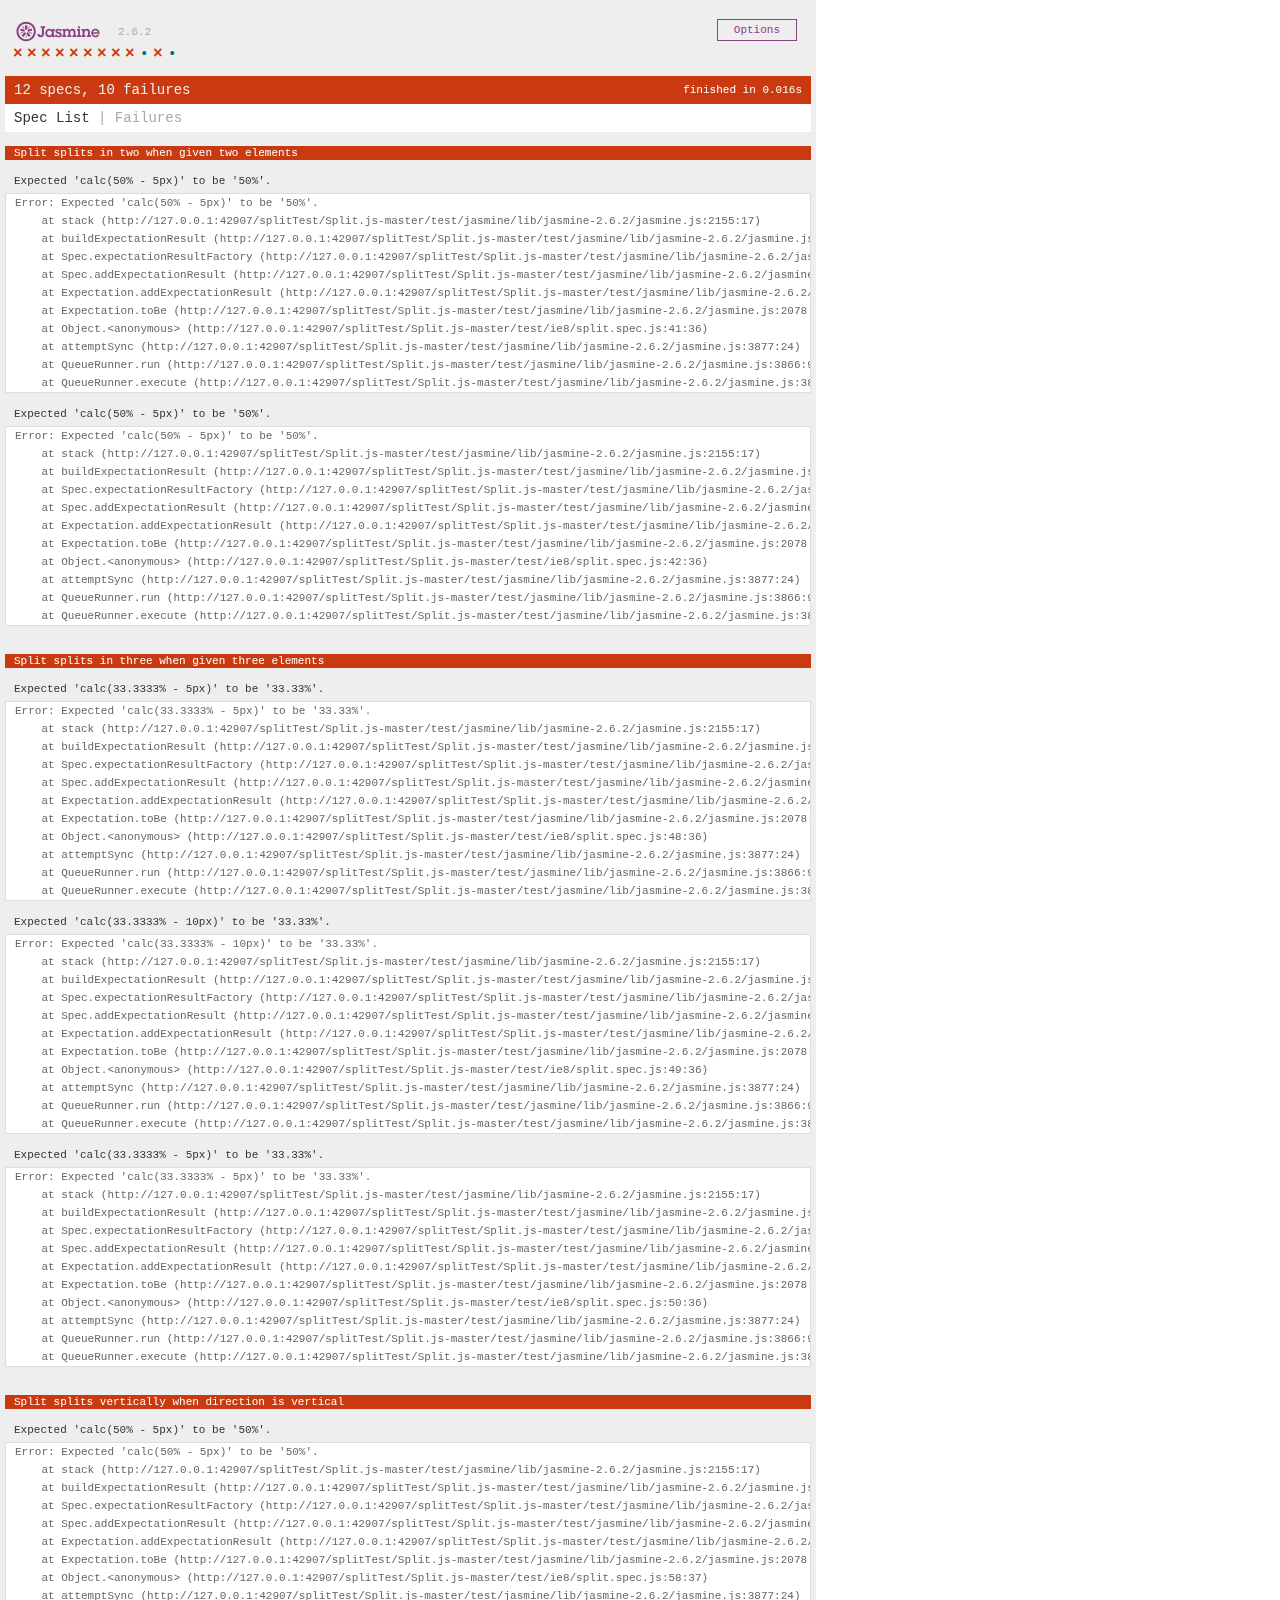
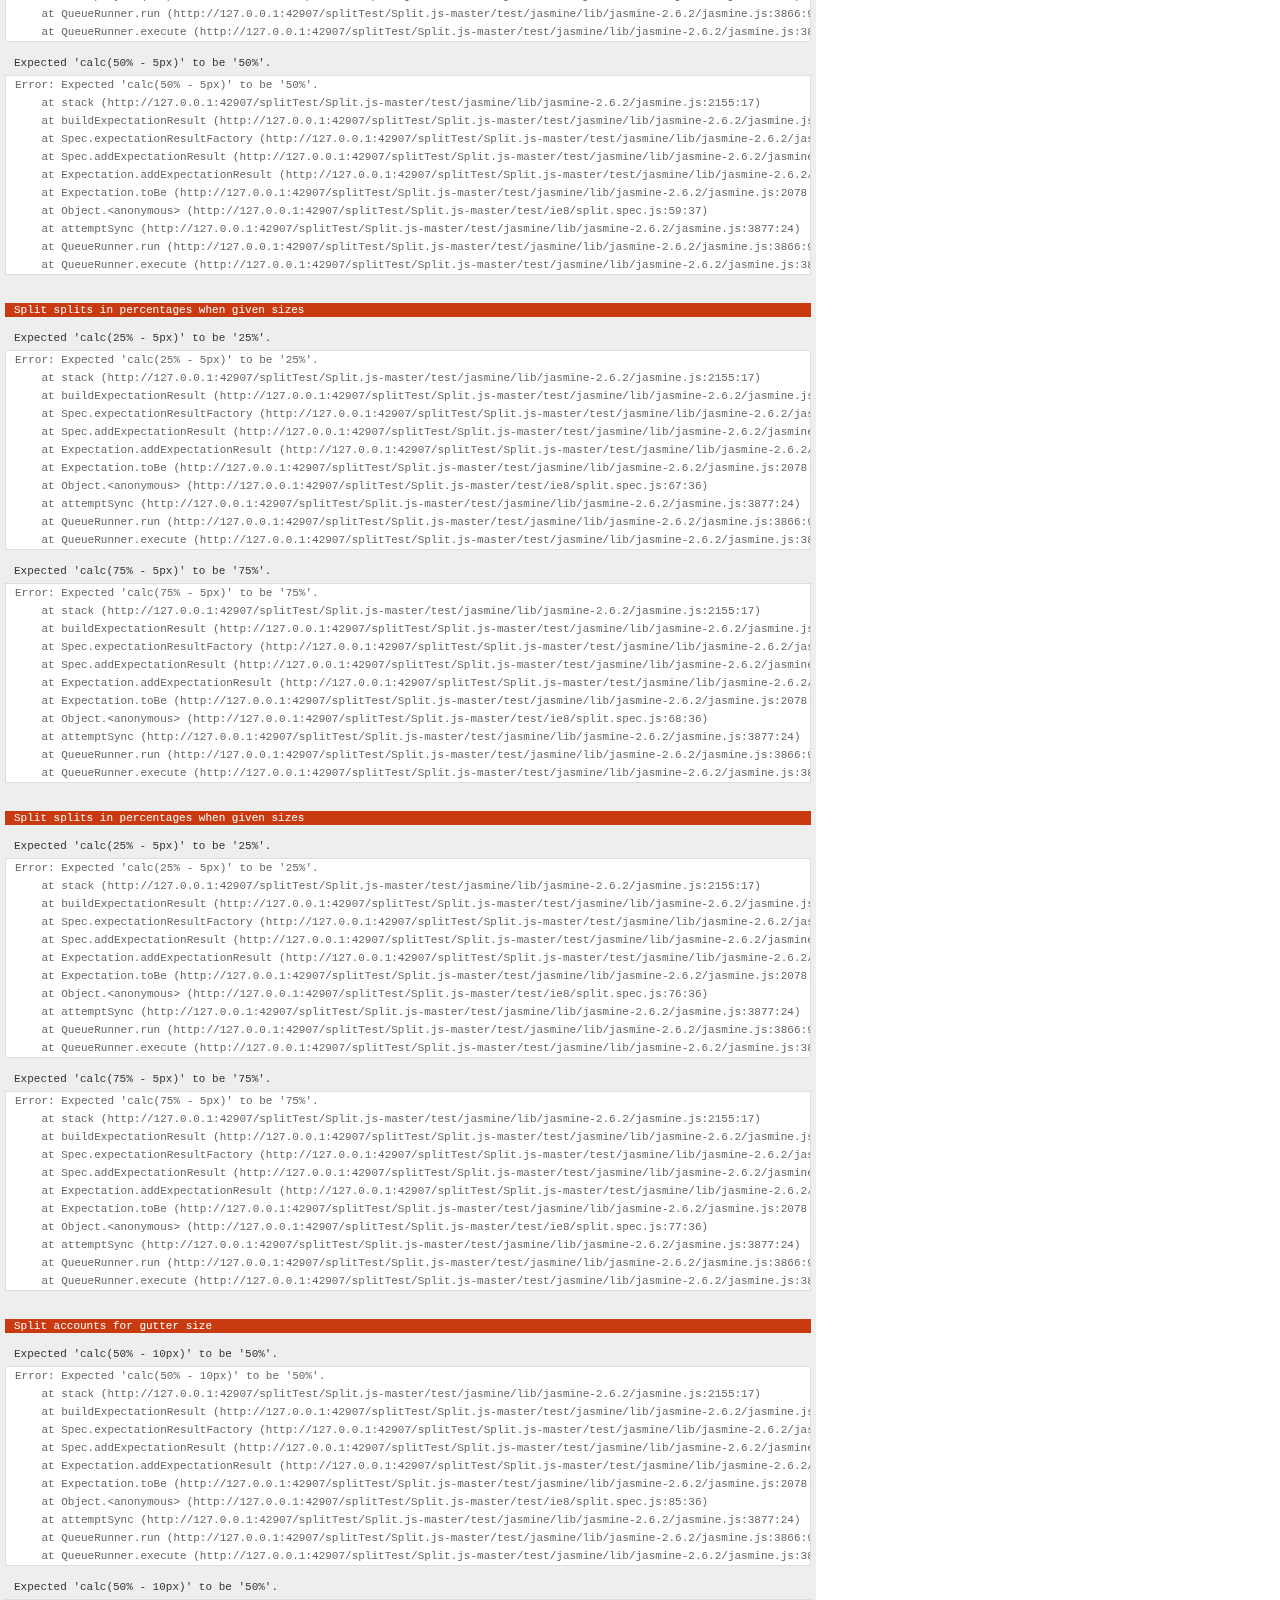
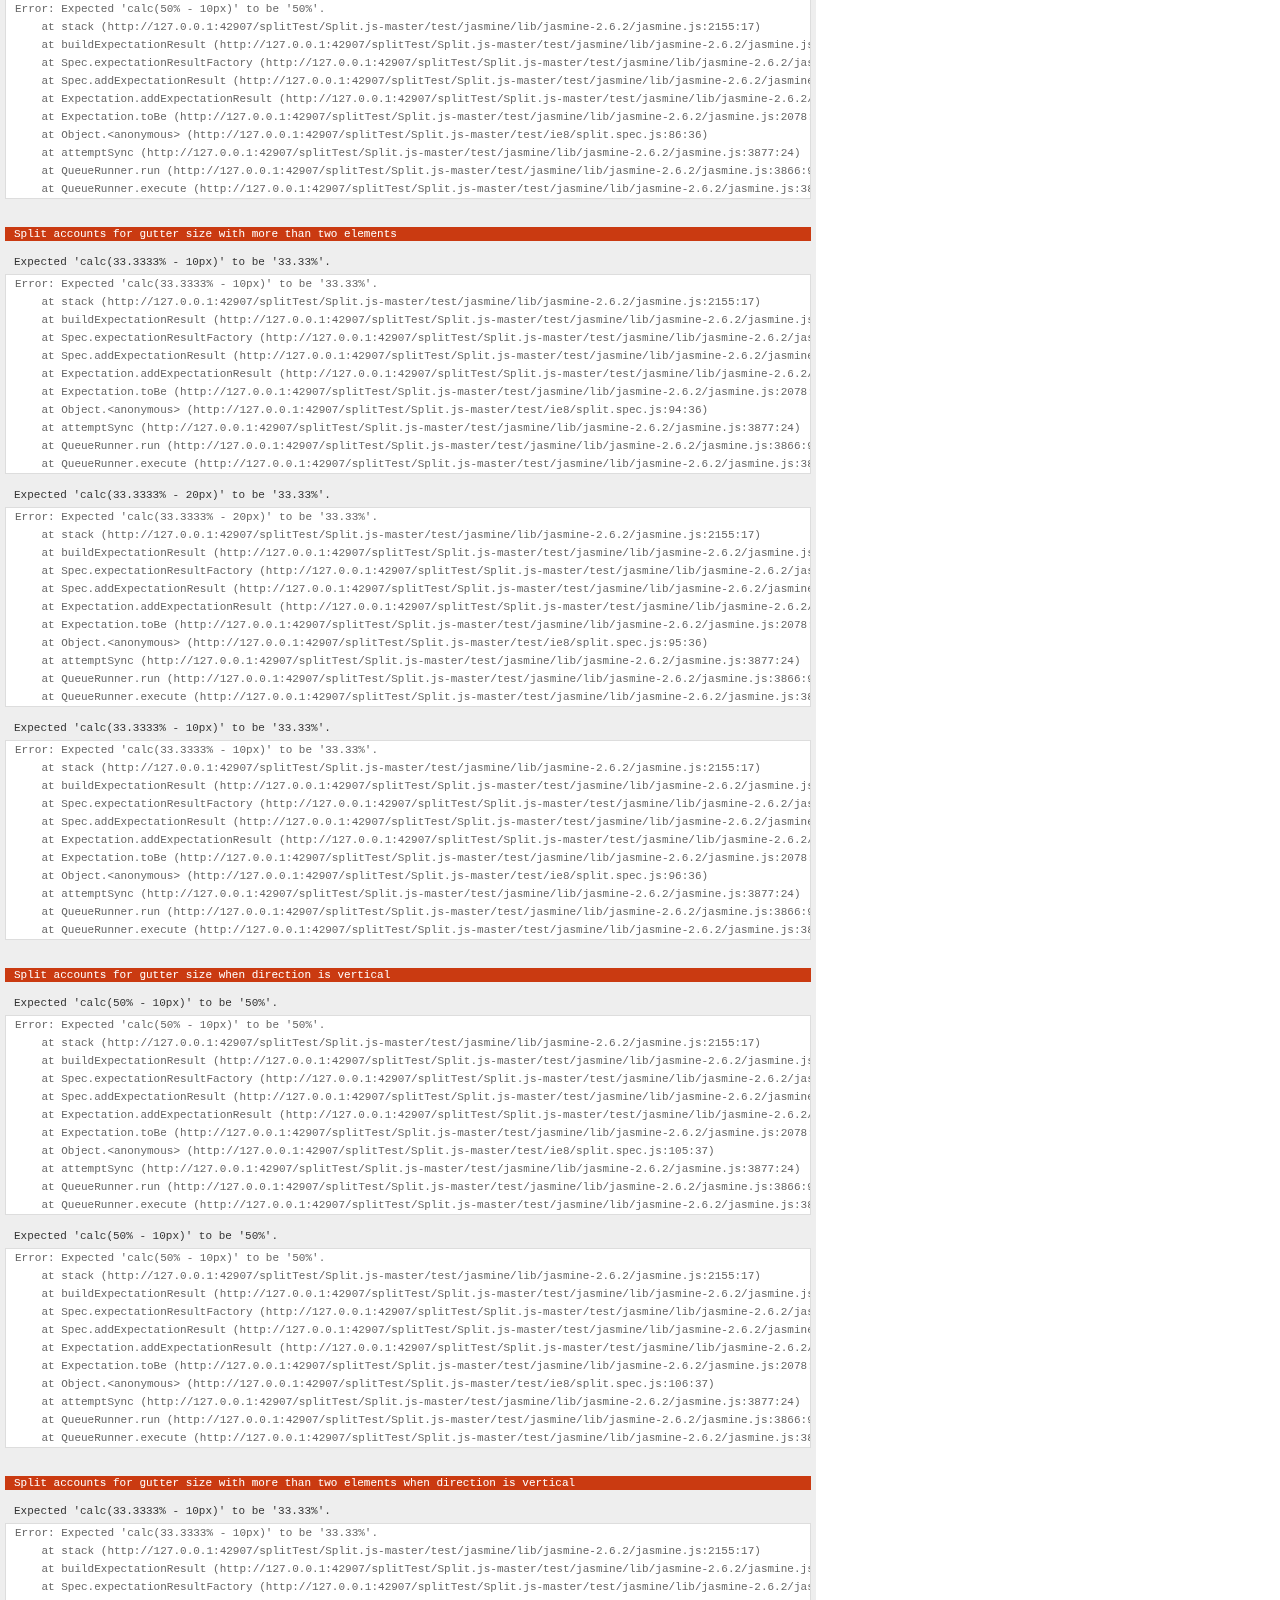
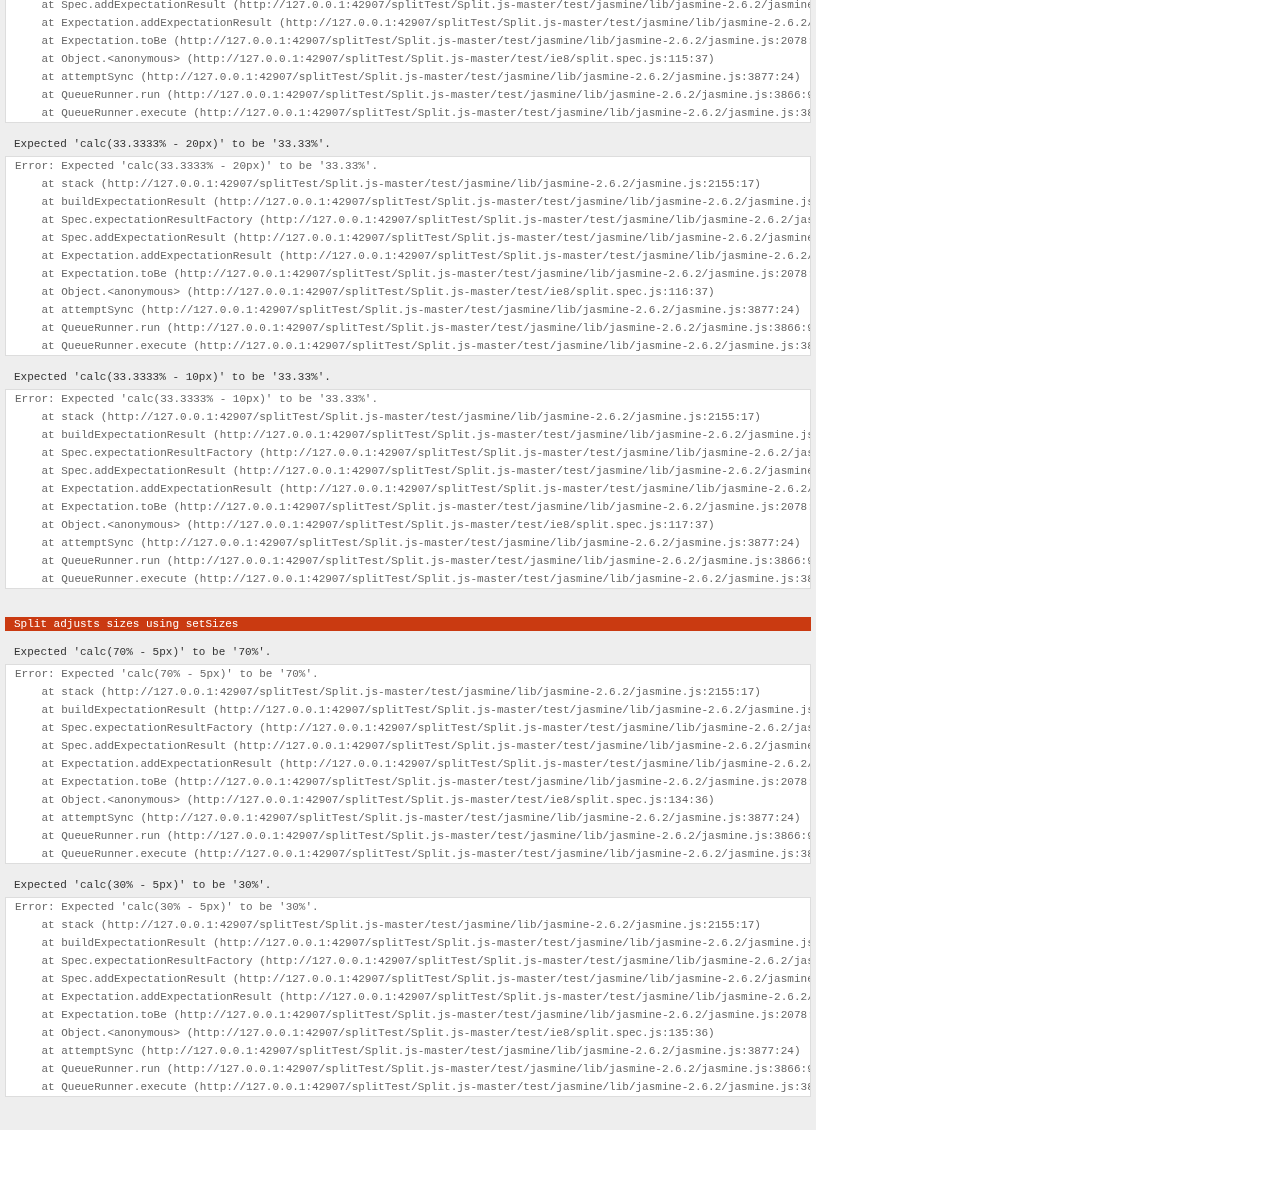
<file: splitTest/Split.js-master/test/ie8/SpecRunner.html>
<!DOCTYPE html>
<html>
<head>
  <meta charset="utf-8">
  <title>Jasmine Spec Runner v2.6.2</title>

  <link rel="shortcut icon" type="image/png" href="../jasmine/lib/jasmine-2.6.2/jasmine_favicon.png">
  <link rel="stylesheet" href="../jasmine/lib/jasmine-2.6.2/jasmine.css">

  <script src="../jasmine/lib/jasmine-2.6.2/jasmine.js"></script>
  <script src="../jasmine/lib/jasmine-2.6.2/jasmine-html.js"></script>
  <script src="../jasmine/lib/jasmine-2.6.2/boot.js"></script>

  <script src="polyfills.js"></script>
  <script src="../../split.js"></script>
  <script src="split.spec.js"></script>
</head>

<body>
</body>
</html>
</file>
<file: splitTest/Split.js-master/test/jasmine/lib/jasmine-2.6.2/jasmine.css>
body { overflow-y: scroll; }

.jasmine_html-reporter { background-color: #eee; padding: 5px; margin: -8px; font-size: 11px; font-family: Monaco, "Lucida Console", monospace; line-height: 14px; color: #333; }
.jasmine_html-reporter a { text-decoration: none; }
.jasmine_html-reporter a:hover { text-decoration: underline; }
.jasmine_html-reporter p, .jasmine_html-reporter h1, .jasmine_html-reporter h2, .jasmine_html-reporter h3, .jasmine_html-reporter h4, .jasmine_html-reporter h5, .jasmine_html-reporter h6 { margin: 0; line-height: 14px; }
.jasmine_html-reporter .jasmine-banner, .jasmine_html-reporter .jasmine-symbol-summary, .jasmine_html-reporter .jasmine-summary, .jasmine_html-reporter .jasmine-result-message, .jasmine_html-reporter .jasmine-spec .jasmine-description, .jasmine_html-reporter .jasmine-spec-detail .jasmine-description, .jasmine_html-reporter .jasmine-alert .jasmine-bar, .jasmine_html-reporter .jasmine-stack-trace { padding-left: 9px; padding-right: 9px; }
.jasmine_html-reporter .jasmine-banner { position: relative; }
.jasmine_html-reporter .jasmine-banner .jasmine-title { background: url('[data-uri]') no-repeat; background: url('[data-uri]') no-repeat, none; -moz-background-size: 100%; -o-background-size: 100%; -webkit-background-size: 100%; background-size: 100%; display: block; float: left; width: 90px; height: 25px; }
.jasmine_html-reporter .jasmine-banner .jasmine-version { margin-left: 14px; position: relative; top: 6px; }
.jasmine_html-reporter #jasmine_content { position: fixed; right: 100%; }
.jasmine_html-reporter .jasmine-version { color: #aaa; }
.jasmine_html-reporter .jasmine-banner { margin-top: 14px; }
.jasmine_html-reporter .jasmine-duration { color: #fff; float: right; line-height: 28px; padding-right: 9px; }
.jasmine_html-reporter .jasmine-symbol-summary { overflow: hidden; *zoom: 1; margin: 14px 0; }
.jasmine_html-reporter .jasmine-symbol-summary li { display: inline-block; height: 10px; width: 14px; font-size: 16px; }
.jasmine_html-reporter .jasmine-symbol-summary li.jasmine-passed { font-size: 14px; }
.jasmine_html-reporter .jasmine-symbol-summary li.jasmine-passed:before { color: #007069; content: "\02022"; }
.jasmine_html-reporter .jasmine-symbol-summary li.jasmine-failed { line-height: 9px; }
.jasmine_html-reporter .jasmine-symbol-summary li.jasmine-failed:before { color: #ca3a11; content: "\d7"; font-weight: bold; margin-left: -1px; }
.jasmine_html-reporter .jasmine-symbol-summary li.jasmine-disabled { font-size: 14px; }
.jasmine_html-reporter .jasmine-symbol-summary li.jasmine-disabled:before { color: #bababa; content: "\02022"; }
.jasmine_html-reporter .jasmine-symbol-summary li.jasmine-pending { line-height: 17px; }
.jasmine_html-reporter .jasmine-symbol-summary li.jasmine-pending:before { color: #ba9d37; content: "*"; }
.jasmine_html-reporter .jasmine-symbol-summary li.jasmine-empty { font-size: 14px; }
.jasmine_html-reporter .jasmine-symbol-summary li.jasmine-empty:before { color: #ba9d37; content: "\02022"; }
.jasmine_html-reporter .jasmine-run-options { float: right; margin-right: 5px; border: 1px solid #8a4182; color: #8a4182; position: relative; line-height: 20px; }
.jasmine_html-reporter .jasmine-run-options .jasmine-trigger { cursor: pointer; padding: 8px 16px; }
.jasmine_html-reporter .jasmine-run-options .jasmine-payload { position: absolute; display: none; right: -1px; border: 1px solid #8a4182; background-color: #eee; white-space: nowrap; padding: 4px 8px; }
.jasmine_html-reporter .jasmine-run-options .jasmine-payload.jasmine-open { display: block; }
.jasmine_html-reporter .jasmine-bar { line-height: 28px; font-size: 14px; display: block; color: #eee; }
.jasmine_html-reporter .jasmine-bar.jasmine-failed { background-color: #ca3a11; }
.jasmine_html-reporter .jasmine-bar.jasmine-passed { background-color: #007069; }
.jasmine_html-reporter .jasmine-bar.jasmine-skipped { background-color: #bababa; }
.jasmine_html-reporter .jasmine-bar.jasmine-errored { background-color: #ca3a11; }
.jasmine_html-reporter .jasmine-bar.jasmine-menu { background-color: #fff; color: #aaa; }
.jasmine_html-reporter .jasmine-bar.jasmine-menu a { color: #333; }
.jasmine_html-reporter .jasmine-bar a { color: white; }
.jasmine_html-reporter.jasmine-spec-list .jasmine-bar.jasmine-menu.jasmine-failure-list, .jasmine_html-reporter.jasmine-spec-list .jasmine-results .jasmine-failures { display: none; }
.jasmine_html-reporter.jasmine-failure-list .jasmine-bar.jasmine-menu.jasmine-spec-list, .jasmine_html-reporter.jasmine-failure-list .jasmine-summary { display: none; }
.jasmine_html-reporter .jasmine-results { margin-top: 14px; }
.jasmine_html-reporter .jasmine-summary { margin-top: 14px; }
.jasmine_html-reporter .jasmine-summary ul { list-style-type: none; margin-left: 14px; padding-top: 0; padding-left: 0; }
.jasmine_html-reporter .jasmine-summary ul.jasmine-suite { margin-top: 7px; margin-bottom: 7px; }
.jasmine_html-reporter .jasmine-summary li.jasmine-passed a { color: #007069; }
.jasmine_html-reporter .jasmine-summary li.jasmine-failed a { color: #ca3a11; }
.jasmine_html-reporter .jasmine-summary li.jasmine-empty a { color: #ba9d37; }
.jasmine_html-reporter .jasmine-summary li.jasmine-pending a { color: #ba9d37; }
.jasmine_html-reporter .jasmine-summary li.jasmine-disabled a { color: #bababa; }
.jasmine_html-reporter .jasmine-description + .jasmine-suite { margin-top: 0; }
.jasmine_html-reporter .jasmine-suite { margin-top: 14px; }
.jasmine_html-reporter .jasmine-suite a { color: #333; }
.jasmine_html-reporter .jasmine-failures .jasmine-spec-detail { margin-bottom: 28px; }
.jasmine_html-reporter .jasmine-failures .jasmine-spec-detail .jasmine-description { background-color: #ca3a11; }
.jasmine_html-reporter .jasmine-failures .jasmine-spec-detail .jasmine-description a { color: white; }
.jasmine_html-reporter .jasmine-result-message { padding-top: 14px; color: #333; white-space: pre; }
.jasmine_html-reporter .jasmine-result-message span.jasmine-result { display: block; }
.jasmine_html-reporter .jasmine-stack-trace { margin: 5px 0 0 0; max-height: 224px; overflow: auto; line-height: 18px; color: #666; border: 1px solid #ddd; background: white; white-space: pre; }
</file>
